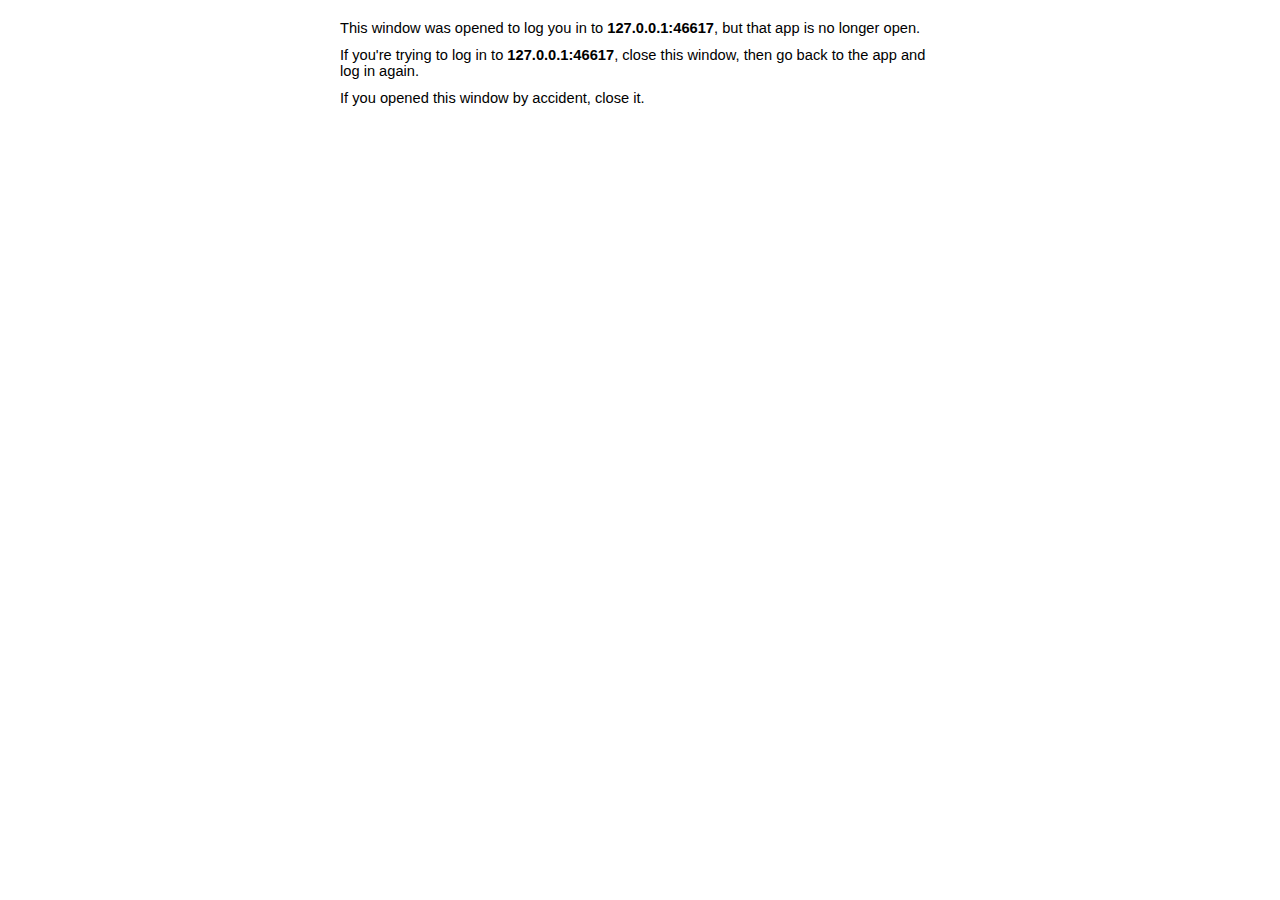
<file: ldflex/popup.html>
<!DOCTYPE html>
<html lang="en">
  <head>
    <title>Select your Identity Provider</title>
    <meta charset="utf-8">
    <meta name="viewport" content="width=device-width, initial-scale=1">
  </head>
  <body>
    <div id="app-container"></div>
  <script type="text/javascript">!function(e){var t={};function n(r){if(t[r])return t[r].exports;var i=t[r]={i:r,l:!1,exports:{}};return e[r].call(i.exports,i,i.exports,n),i.l=!0,i.exports}n.m=e,n.c=t,n.d=function(e,t,r){n.o(e,t)||Object.defineProperty(e,t,{enumerable:!0,get:r})},n.r=function(e){"undefined"!=typeof Symbol&&Symbol.toStringTag&&Object.defineProperty(e,Symbol.toStringTag,{value:"Module"}),Object.defineProperty(e,"__esModule",{value:!0})},n.t=function(e,t){if(1&t&&(e=n(e)),8&t)return e;if(4&t&&"object"==typeof e&&e&&e.__esModule)return e;var r=Object.create(null);if(n.r(r),Object.defineProperty(r,"default",{enumerable:!0,value:e}),2&t&&"string"!=typeof e)for(var i in e)n.d(r,i,function(t){return e[t]}.bind(null,i));return r},n.n=function(e){var t=e&&e.__esModule?function(){return e.default}:function(){return e};return n.d(t,"a",t),t},n.o=function(e,t){return Object.prototype.hasOwnProperty.call(e,t)},n.p="",n(n.s=83)}([function(e,t,n){var r=n(1);e.exports=function(e){for(var t=1;t<arguments.length;t++){var n=null!=arguments[t]?arguments[t]:{},i=Object.keys(n);"function"==typeof Object.getOwnPropertySymbols&&(i=i.concat(Object.getOwnPropertySymbols(n).filter(function(e){return Object.getOwnPropertyDescriptor(n,e).enumerable}))),i.forEach(function(t){r(e,t,n[t])})}return e}},function(e,t){e.exports=function(e,t,n){return t in e?Object.defineProperty(e,t,{value:n,enumerable:!0,configurable:!0,writable:!0}):e[t]=n,e}},function(e,t,n){"use strict";e.exports={Formats:n(20),Initializer:n(21),JSONDocument:n(51),JSONMapping:n(52),JSONPatch:n(22),JSONPointer:n(13),JSONSchema:n(53),Validator:n(23)}},function(e,t,n){e.exports=n(54).default,e.exports.default=e.exports},function(e,t){var n;n=function(){return this}();try{n=n||Function("return this")()||(0,eval)("this")}catch(e){"object"==typeof window&&(n=window)}e.exports=n},function(e,t,n){"use strict";var r=n(14),i=n(28),o=n(66),a=n(67),s=n(34),u=n(31),c=n(33),l=n(11),f=n(29),p=n(32),h=n(30);e.exports={JWA:r,JWK:i,JWKSet:o,JWT:a,JWS:s,Base64URLSchema:u,JOSEHeaderSchema:c,JWKSchema:l,JWKSetSchema:f,JWTClaimsSetSchema:p,JWTSchema:h}},function(e,t,n){"use strict";(function(e){
/*!
 * The buffer module from node.js, for the browser.
 *
 * @author   Feross Aboukhadijeh <feross@feross.org> <http://feross.org>
 * @license  MIT
 */
var r=n(55),i=n(56),o=n(57);function a(){return u.TYPED_ARRAY_SUPPORT?2147483647:1073741823}function s(e,t){if(a()<t)throw new RangeError("Invalid typed array length");return u.TYPED_ARRAY_SUPPORT?(e=new Uint8Array(t)).__proto__=u.prototype:(null===e&&(e=new u(t)),e.length=t),e}function u(e,t,n){if(!(u.TYPED_ARRAY_SUPPORT||this instanceof u))return new u(e,t,n);if("number"==typeof e){if("string"==typeof t)throw new Error("If encoding is specified then the first argument must be a string");return f(this,e)}return c(this,e,t,n)}function c(e,t,n,r){if("number"==typeof t)throw new TypeError('"value" argument must not be a number');return"undefined"!=typeof ArrayBuffer&&t instanceof ArrayBuffer?function(e,t,n,r){if(t.byteLength,n<0||t.byteLength<n)throw new RangeError("'offset' is out of bounds");if(t.byteLength<n+(r||0))throw new RangeError("'length' is out of bounds");t=void 0===n&&void 0===r?new Uint8Array(t):void 0===r?new Uint8Array(t,n):new Uint8Array(t,n,r);u.TYPED_ARRAY_SUPPORT?(e=t).__proto__=u.prototype:e=p(e,t);return e}(e,t,n,r):"string"==typeof t?function(e,t,n){"string"==typeof n&&""!==n||(n="utf8");if(!u.isEncoding(n))throw new TypeError('"encoding" must be a valid string encoding');var r=0|d(t,n),i=(e=s(e,r)).write(t,n);i!==r&&(e=e.slice(0,i));return e}(e,t,n):function(e,t){if(u.isBuffer(t)){var n=0|h(t.length);return 0===(e=s(e,n)).length?e:(t.copy(e,0,0,n),e)}if(t){if("undefined"!=typeof ArrayBuffer&&t.buffer instanceof ArrayBuffer||"length"in t)return"number"!=typeof t.length||function(e){return e!=e}(t.length)?s(e,0):p(e,t);if("Buffer"===t.type&&o(t.data))return p(e,t.data)}throw new TypeError("First argument must be a string, Buffer, ArrayBuffer, Array, or array-like object.")}(e,t)}function l(e){if("number"!=typeof e)throw new TypeError('"size" argument must be a number');if(e<0)throw new RangeError('"size" argument must not be negative')}function f(e,t){if(l(t),e=s(e,t<0?0:0|h(t)),!u.TYPED_ARRAY_SUPPORT)for(var n=0;n<t;++n)e[n]=0;return e}function p(e,t){var n=t.length<0?0:0|h(t.length);e=s(e,n);for(var r=0;r<n;r+=1)e[r]=255&t[r];return e}function h(e){if(e>=a())throw new RangeError("Attempt to allocate Buffer larger than maximum size: 0x"+a().toString(16)+" bytes");return 0|e}function d(e,t){if(u.isBuffer(e))return e.length;if("undefined"!=typeof ArrayBuffer&&"function"==typeof ArrayBuffer.isView&&(ArrayBuffer.isView(e)||e instanceof ArrayBuffer))return e.byteLength;"string"!=typeof e&&(e=""+e);var n=e.length;if(0===n)return 0;for(var r=!1;;)switch(t){case"ascii":case"latin1":case"binary":return n;case"utf8":case"utf-8":case void 0:return z(e).length;case"ucs2":case"ucs-2":case"utf16le":case"utf-16le":return 2*n;case"hex":return n>>>1;case"base64":return J(e).length;default:if(r)return z(e).length;t=(""+t).toLowerCase(),r=!0}}function y(e,t,n){var r=e[t];e[t]=e[n],e[n]=r}function m(e,t,n,r,i){if(0===e.length)return-1;if("string"==typeof n?(r=n,n=0):n>2147483647?n=2147483647:n<-2147483648&&(n=-2147483648),n=+n,isNaN(n)&&(n=i?0:e.length-1),n<0&&(n=e.length+n),n>=e.length){if(i)return-1;n=e.length-1}else if(n<0){if(!i)return-1;n=0}if("string"==typeof t&&(t=u.from(t,r)),u.isBuffer(t))return 0===t.length?-1:v(e,t,n,r,i);if("number"==typeof t)return t&=255,u.TYPED_ARRAY_SUPPORT&&"function"==typeof Uint8Array.prototype.indexOf?i?Uint8Array.prototype.indexOf.call(e,t,n):Uint8Array.prototype.lastIndexOf.call(e,t,n):v(e,[t],n,r,i);throw new TypeError("val must be string, number or Buffer")}function v(e,t,n,r,i){var o,a=1,s=e.length,u=t.length;if(void 0!==r&&("ucs2"===(r=String(r).toLowerCase())||"ucs-2"===r||"utf16le"===r||"utf-16le"===r)){if(e.length<2||t.length<2)return-1;a=2,s/=2,u/=2,n/=2}function c(e,t){return 1===a?e[t]:e.readUInt16BE(t*a)}if(i){var l=-1;for(o=n;o<s;o++)if(c(e,o)===c(t,-1===l?0:o-l)){if(-1===l&&(l=o),o-l+1===u)return l*a}else-1!==l&&(o-=o-l),l=-1}else for(n+u>s&&(n=s-u),o=n;o>=0;o--){for(var f=!0,p=0;p<u;p++)if(c(e,o+p)!==c(t,p)){f=!1;break}if(f)return o}return-1}function g(e,t,n,r){n=Number(n)||0;var i=e.length-n;r?(r=Number(r))>i&&(r=i):r=i;var o=t.length;if(o%2!=0)throw new TypeError("Invalid hex string");r>o/2&&(r=o/2);for(var a=0;a<r;++a){var s=parseInt(t.substr(2*a,2),16);if(isNaN(s))return a;e[n+a]=s}return a}function w(e,t,n,r){return q(z(t,e.length-n),e,n,r)}function b(e,t,n,r){return q(function(e){for(var t=[],n=0;n<e.length;++n)t.push(255&e.charCodeAt(n));return t}(t),e,n,r)}function _(e,t,n,r){return b(e,t,n,r)}function S(e,t,n,r){return q(J(t),e,n,r)}function k(e,t,n,r){return q(function(e,t){for(var n,r,i,o=[],a=0;a<e.length&&!((t-=2)<0);++a)n=e.charCodeAt(a),r=n>>8,i=n%256,o.push(i),o.push(r);return o}(t,e.length-n),e,n,r)}function E(e,t,n){return 0===t&&n===e.length?r.fromByteArray(e):r.fromByteArray(e.slice(t,n))}function O(e,t,n){n=Math.min(e.length,n);for(var r=[],i=t;i<n;){var o,a,s,u,c=e[i],l=null,f=c>239?4:c>223?3:c>191?2:1;if(i+f<=n)switch(f){case 1:c<128&&(l=c);break;case 2:128==(192&(o=e[i+1]))&&(u=(31&c)<<6|63&o)>127&&(l=u);break;case 3:o=e[i+1],a=e[i+2],128==(192&o)&&128==(192&a)&&(u=(15&c)<<12|(63&o)<<6|63&a)>2047&&(u<55296||u>57343)&&(l=u);break;case 4:o=e[i+1],a=e[i+2],s=e[i+3],128==(192&o)&&128==(192&a)&&128==(192&s)&&(u=(15&c)<<18|(63&o)<<12|(63&a)<<6|63&s)>65535&&u<1114112&&(l=u)}null===l?(l=65533,f=1):l>65535&&(l-=65536,r.push(l>>>10&1023|55296),l=56320|1023&l),r.push(l),i+=f}return function(e){var t=e.length;if(t<=A)return String.fromCharCode.apply(String,e);var n="",r=0;for(;r<t;)n+=String.fromCharCode.apply(String,e.slice(r,r+=A));return n}(r)}t.Buffer=u,t.SlowBuffer=function(e){+e!=e&&(e=0);return u.alloc(+e)},t.INSPECT_MAX_BYTES=50,u.TYPED_ARRAY_SUPPORT=void 0!==e.TYPED_ARRAY_SUPPORT?e.TYPED_ARRAY_SUPPORT:function(){try{var e=new Uint8Array(1);return e.__proto__={__proto__:Uint8Array.prototype,foo:function(){return 42}},42===e.foo()&&"function"==typeof e.subarray&&0===e.subarray(1,1).byteLength}catch(e){return!1}}(),t.kMaxLength=a(),u.poolSize=8192,u._augment=function(e){return e.__proto__=u.prototype,e},u.from=function(e,t,n){return c(null,e,t,n)},u.TYPED_ARRAY_SUPPORT&&(u.prototype.__proto__=Uint8Array.prototype,u.__proto__=Uint8Array,"undefined"!=typeof Symbol&&Symbol.species&&u[Symbol.species]===u&&Object.defineProperty(u,Symbol.species,{value:null,configurable:!0})),u.alloc=function(e,t,n){return function(e,t,n,r){return l(t),t<=0?s(e,t):void 0!==n?"string"==typeof r?s(e,t).fill(n,r):s(e,t).fill(n):s(e,t)}(null,e,t,n)},u.allocUnsafe=function(e){return f(null,e)},u.allocUnsafeSlow=function(e){return f(null,e)},u.isBuffer=function(e){return!(null==e||!e._isBuffer)},u.compare=function(e,t){if(!u.isBuffer(e)||!u.isBuffer(t))throw new TypeError("Arguments must be Buffers");if(e===t)return 0;for(var n=e.length,r=t.length,i=0,o=Math.min(n,r);i<o;++i)if(e[i]!==t[i]){n=e[i],r=t[i];break}return n<r?-1:r<n?1:0},u.isEncoding=function(e){switch(String(e).toLowerCase()){case"hex":case"utf8":case"utf-8":case"ascii":case"latin1":case"binary":case"base64":case"ucs2":case"ucs-2":case"utf16le":case"utf-16le":return!0;default:return!1}},u.concat=function(e,t){if(!o(e))throw new TypeError('"list" argument must be an Array of Buffers');if(0===e.length)return u.alloc(0);var n;if(void 0===t)for(t=0,n=0;n<e.length;++n)t+=e[n].length;var r=u.allocUnsafe(t),i=0;for(n=0;n<e.length;++n){var a=e[n];if(!u.isBuffer(a))throw new TypeError('"list" argument must be an Array of Buffers');a.copy(r,i),i+=a.length}return r},u.byteLength=d,u.prototype._isBuffer=!0,u.prototype.swap16=function(){var e=this.length;if(e%2!=0)throw new RangeError("Buffer size must be a multiple of 16-bits");for(var t=0;t<e;t+=2)y(this,t,t+1);return this},u.prototype.swap32=function(){var e=this.length;if(e%4!=0)throw new RangeError("Buffer size must be a multiple of 32-bits");for(var t=0;t<e;t+=4)y(this,t,t+3),y(this,t+1,t+2);return this},u.prototype.swap64=function(){var e=this.length;if(e%8!=0)throw new RangeError("Buffer size must be a multiple of 64-bits");for(var t=0;t<e;t+=8)y(this,t,t+7),y(this,t+1,t+6),y(this,t+2,t+5),y(this,t+3,t+4);return this},u.prototype.toString=function(){var e=0|this.length;return 0===e?"":0===arguments.length?O(this,0,e):function(e,t,n){var r=!1;if((void 0===t||t<0)&&(t=0),t>this.length)return"";if((void 0===n||n>this.length)&&(n=this.length),n<=0)return"";if((n>>>=0)<=(t>>>=0))return"";for(e||(e="utf8");;)switch(e){case"hex":return j(this,t,n);case"utf8":case"utf-8":return O(this,t,n);case"ascii":return P(this,t,n);case"latin1":case"binary":return x(this,t,n);case"base64":return E(this,t,n);case"ucs2":case"ucs-2":case"utf16le":case"utf-16le":return T(this,t,n);default:if(r)throw new TypeError("Unknown encoding: "+e);e=(e+"").toLowerCase(),r=!0}}.apply(this,arguments)},u.prototype.equals=function(e){if(!u.isBuffer(e))throw new TypeError("Argument must be a Buffer");return this===e||0===u.compare(this,e)},u.prototype.inspect=function(){var e="",n=t.INSPECT_MAX_BYTES;return this.length>0&&(e=this.toString("hex",0,n).match(/.{2}/g).join(" "),this.length>n&&(e+=" ... ")),"<Buffer "+e+">"},u.prototype.compare=function(e,t,n,r,i){if(!u.isBuffer(e))throw new TypeError("Argument must be a Buffer");if(void 0===t&&(t=0),void 0===n&&(n=e?e.length:0),void 0===r&&(r=0),void 0===i&&(i=this.length),t<0||n>e.length||r<0||i>this.length)throw new RangeError("out of range index");if(r>=i&&t>=n)return 0;if(r>=i)return-1;if(t>=n)return 1;if(t>>>=0,n>>>=0,r>>>=0,i>>>=0,this===e)return 0;for(var o=i-r,a=n-t,s=Math.min(o,a),c=this.slice(r,i),l=e.slice(t,n),f=0;f<s;++f)if(c[f]!==l[f]){o=c[f],a=l[f];break}return o<a?-1:a<o?1:0},u.prototype.includes=function(e,t,n){return-1!==this.indexOf(e,t,n)},u.prototype.indexOf=function(e,t,n){return m(this,e,t,n,!0)},u.prototype.lastIndexOf=function(e,t,n){return m(this,e,t,n,!1)},u.prototype.write=function(e,t,n,r){if(void 0===t)r="utf8",n=this.length,t=0;else if(void 0===n&&"string"==typeof t)r=t,n=this.length,t=0;else{if(!isFinite(t))throw new Error("Buffer.write(string, encoding, offset[, length]) is no longer supported");t|=0,isFinite(n)?(n|=0,void 0===r&&(r="utf8")):(r=n,n=void 0)}var i=this.length-t;if((void 0===n||n>i)&&(n=i),e.length>0&&(n<0||t<0)||t>this.length)throw new RangeError("Attempt to write outside buffer bounds");r||(r="utf8");for(var o=!1;;)switch(r){case"hex":return g(this,e,t,n);case"utf8":case"utf-8":return w(this,e,t,n);case"ascii":return b(this,e,t,n);case"latin1":case"binary":return _(this,e,t,n);case"base64":return S(this,e,t,n);case"ucs2":case"ucs-2":case"utf16le":case"utf-16le":return k(this,e,t,n);default:if(o)throw new TypeError("Unknown encoding: "+r);r=(""+r).toLowerCase(),o=!0}},u.prototype.toJSON=function(){return{type:"Buffer",data:Array.prototype.slice.call(this._arr||this,0)}};var A=4096;function P(e,t,n){var r="";n=Math.min(e.length,n);for(var i=t;i<n;++i)r+=String.fromCharCode(127&e[i]);return r}function x(e,t,n){var r="";n=Math.min(e.length,n);for(var i=t;i<n;++i)r+=String.fromCharCode(e[i]);return r}function j(e,t,n){var r=e.length;(!t||t<0)&&(t=0),(!n||n<0||n>r)&&(n=r);for(var i="",o=t;o<n;++o)i+=B(e[o]);return i}function T(e,t,n){for(var r=e.slice(t,n),i="",o=0;o<r.length;o+=2)i+=String.fromCharCode(r[o]+256*r[o+1]);return i}function C(e,t,n){if(e%1!=0||e<0)throw new RangeError("offset is not uint");if(e+t>n)throw new RangeError("Trying to access beyond buffer length")}function R(e,t,n,r,i,o){if(!u.isBuffer(e))throw new TypeError('"buffer" argument must be a Buffer instance');if(t>i||t<o)throw new RangeError('"value" argument is out of bounds');if(n+r>e.length)throw new RangeError("Index out of range")}function I(e,t,n,r){t<0&&(t=65535+t+1);for(var i=0,o=Math.min(e.length-n,2);i<o;++i)e[n+i]=(t&255<<8*(r?i:1-i))>>>8*(r?i:1-i)}function N(e,t,n,r){t<0&&(t=4294967295+t+1);for(var i=0,o=Math.min(e.length-n,4);i<o;++i)e[n+i]=t>>>8*(r?i:3-i)&255}function U(e,t,n,r,i,o){if(n+r>e.length)throw new RangeError("Index out of range");if(n<0)throw new RangeError("Index out of range")}function L(e,t,n,r,o){return o||U(e,0,n,4),i.write(e,t,n,r,23,4),n+4}function M(e,t,n,r,o){return o||U(e,0,n,8),i.write(e,t,n,r,52,8),n+8}u.prototype.slice=function(e,t){var n,r=this.length;if(e=~~e,t=void 0===t?r:~~t,e<0?(e+=r)<0&&(e=0):e>r&&(e=r),t<0?(t+=r)<0&&(t=0):t>r&&(t=r),t<e&&(t=e),u.TYPED_ARRAY_SUPPORT)(n=this.subarray(e,t)).__proto__=u.prototype;else{var i=t-e;n=new u(i,void 0);for(var o=0;o<i;++o)n[o]=this[o+e]}return n},u.prototype.readUIntLE=function(e,t,n){e|=0,t|=0,n||C(e,t,this.length);for(var r=this[e],i=1,o=0;++o<t&&(i*=256);)r+=this[e+o]*i;return r},u.prototype.readUIntBE=function(e,t,n){e|=0,t|=0,n||C(e,t,this.length);for(var r=this[e+--t],i=1;t>0&&(i*=256);)r+=this[e+--t]*i;return r},u.prototype.readUInt8=function(e,t){return t||C(e,1,this.length),this[e]},u.prototype.readUInt16LE=function(e,t){return t||C(e,2,this.length),this[e]|this[e+1]<<8},u.prototype.readUInt16BE=function(e,t){return t||C(e,2,this.length),this[e]<<8|this[e+1]},u.prototype.readUInt32LE=function(e,t){return t||C(e,4,this.length),(this[e]|this[e+1]<<8|this[e+2]<<16)+16777216*this[e+3]},u.prototype.readUInt32BE=function(e,t){return t||C(e,4,this.length),16777216*this[e]+(this[e+1]<<16|this[e+2]<<8|this[e+3])},u.prototype.readIntLE=function(e,t,n){e|=0,t|=0,n||C(e,t,this.length);for(var r=this[e],i=1,o=0;++o<t&&(i*=256);)r+=this[e+o]*i;return r>=(i*=128)&&(r-=Math.pow(2,8*t)),r},u.prototype.readIntBE=function(e,t,n){e|=0,t|=0,n||C(e,t,this.length);for(var r=t,i=1,o=this[e+--r];r>0&&(i*=256);)o+=this[e+--r]*i;return o>=(i*=128)&&(o-=Math.pow(2,8*t)),o},u.prototype.readInt8=function(e,t){return t||C(e,1,this.length),128&this[e]?-1*(255-this[e]+1):this[e]},u.prototype.readInt16LE=function(e,t){t||C(e,2,this.length);var n=this[e]|this[e+1]<<8;return 32768&n?4294901760|n:n},u.prototype.readInt16BE=function(e,t){t||C(e,2,this.length);var n=this[e+1]|this[e]<<8;return 32768&n?4294901760|n:n},u.prototype.readInt32LE=function(e,t){return t||C(e,4,this.length),this[e]|this[e+1]<<8|this[e+2]<<16|this[e+3]<<24},u.prototype.readInt32BE=function(e,t){return t||C(e,4,this.length),this[e]<<24|this[e+1]<<16|this[e+2]<<8|this[e+3]},u.prototype.readFloatLE=function(e,t){return t||C(e,4,this.length),i.read(this,e,!0,23,4)},u.prototype.readFloatBE=function(e,t){return t||C(e,4,this.length),i.read(this,e,!1,23,4)},u.prototype.readDoubleLE=function(e,t){return t||C(e,8,this.length),i.read(this,e,!0,52,8)},u.prototype.readDoubleBE=function(e,t){return t||C(e,8,this.length),i.read(this,e,!1,52,8)},u.prototype.writeUIntLE=function(e,t,n,r){(e=+e,t|=0,n|=0,r)||R(this,e,t,n,Math.pow(2,8*n)-1,0);var i=1,o=0;for(this[t]=255&e;++o<n&&(i*=256);)this[t+o]=e/i&255;return t+n},u.prototype.writeUIntBE=function(e,t,n,r){(e=+e,t|=0,n|=0,r)||R(this,e,t,n,Math.pow(2,8*n)-1,0);var i=n-1,o=1;for(this[t+i]=255&e;--i>=0&&(o*=256);)this[t+i]=e/o&255;return t+n},u.prototype.writeUInt8=function(e,t,n){return e=+e,t|=0,n||R(this,e,t,1,255,0),u.TYPED_ARRAY_SUPPORT||(e=Math.floor(e)),this[t]=255&e,t+1},u.prototype.writeUInt16LE=function(e,t,n){return e=+e,t|=0,n||R(this,e,t,2,65535,0),u.TYPED_ARRAY_SUPPORT?(this[t]=255&e,this[t+1]=e>>>8):I(this,e,t,!0),t+2},u.prototype.writeUInt16BE=function(e,t,n){return e=+e,t|=0,n||R(this,e,t,2,65535,0),u.TYPED_ARRAY_SUPPORT?(this[t]=e>>>8,this[t+1]=255&e):I(this,e,t,!1),t+2},u.prototype.writeUInt32LE=function(e,t,n){return e=+e,t|=0,n||R(this,e,t,4,4294967295,0),u.TYPED_ARRAY_SUPPORT?(this[t+3]=e>>>24,this[t+2]=e>>>16,this[t+1]=e>>>8,this[t]=255&e):N(this,e,t,!0),t+4},u.prototype.writeUInt32BE=function(e,t,n){return e=+e,t|=0,n||R(this,e,t,4,4294967295,0),u.TYPED_ARRAY_SUPPORT?(this[t]=e>>>24,this[t+1]=e>>>16,this[t+2]=e>>>8,this[t+3]=255&e):N(this,e,t,!1),t+4},u.prototype.writeIntLE=function(e,t,n,r){if(e=+e,t|=0,!r){var i=Math.pow(2,8*n-1);R(this,e,t,n,i-1,-i)}var o=0,a=1,s=0;for(this[t]=255&e;++o<n&&(a*=256);)e<0&&0===s&&0!==this[t+o-1]&&(s=1),this[t+o]=(e/a>>0)-s&255;return t+n},u.prototype.writeIntBE=function(e,t,n,r){if(e=+e,t|=0,!r){var i=Math.pow(2,8*n-1);R(this,e,t,n,i-1,-i)}var o=n-1,a=1,s=0;for(this[t+o]=255&e;--o>=0&&(a*=256);)e<0&&0===s&&0!==this[t+o+1]&&(s=1),this[t+o]=(e/a>>0)-s&255;return t+n},u.prototype.writeInt8=function(e,t,n){return e=+e,t|=0,n||R(this,e,t,1,127,-128),u.TYPED_ARRAY_SUPPORT||(e=Math.floor(e)),e<0&&(e=255+e+1),this[t]=255&e,t+1},u.prototype.writeInt16LE=function(e,t,n){return e=+e,t|=0,n||R(this,e,t,2,32767,-32768),u.TYPED_ARRAY_SUPPORT?(this[t]=255&e,this[t+1]=e>>>8):I(this,e,t,!0),t+2},u.prototype.writeInt16BE=function(e,t,n){return e=+e,t|=0,n||R(this,e,t,2,32767,-32768),u.TYPED_ARRAY_SUPPORT?(this[t]=e>>>8,this[t+1]=255&e):I(this,e,t,!1),t+2},u.prototype.writeInt32LE=function(e,t,n){return e=+e,t|=0,n||R(this,e,t,4,2147483647,-2147483648),u.TYPED_ARRAY_SUPPORT?(this[t]=255&e,this[t+1]=e>>>8,this[t+2]=e>>>16,this[t+3]=e>>>24):N(this,e,t,!0),t+4},u.prototype.writeInt32BE=function(e,t,n){return e=+e,t|=0,n||R(this,e,t,4,2147483647,-2147483648),e<0&&(e=4294967295+e+1),u.TYPED_ARRAY_SUPPORT?(this[t]=e>>>24,this[t+1]=e>>>16,this[t+2]=e>>>8,this[t+3]=255&e):N(this,e,t,!1),t+4},u.prototype.writeFloatLE=function(e,t,n){return L(this,e,t,!0,n)},u.prototype.writeFloatBE=function(e,t,n){return L(this,e,t,!1,n)},u.prototype.writeDoubleLE=function(e,t,n){return M(this,e,t,!0,n)},u.prototype.writeDoubleBE=function(e,t,n){return M(this,e,t,!1,n)},u.prototype.copy=function(e,t,n,r){if(n||(n=0),r||0===r||(r=this.length),t>=e.length&&(t=e.length),t||(t=0),r>0&&r<n&&(r=n),r===n)return 0;if(0===e.length||0===this.length)return 0;if(t<0)throw new RangeError("targetStart out of bounds");if(n<0||n>=this.length)throw new RangeError("sourceStart out of bounds");if(r<0)throw new RangeError("sourceEnd out of bounds");r>this.length&&(r=this.length),e.length-t<r-n&&(r=e.length-t+n);var i,o=r-n;if(this===e&&n<t&&t<r)for(i=o-1;i>=0;--i)e[i+t]=this[i+n];else if(o<1e3||!u.TYPED_ARRAY_SUPPORT)for(i=0;i<o;++i)e[i+t]=this[i+n];else Uint8Array.prototype.set.call(e,this.subarray(n,n+o),t);return o},u.prototype.fill=function(e,t,n,r){if("string"==typeof e){if("string"==typeof t?(r=t,t=0,n=this.length):"string"==typeof n&&(r=n,n=this.length),1===e.length){var i=e.charCodeAt(0);i<256&&(e=i)}if(void 0!==r&&"string"!=typeof r)throw new TypeError("encoding must be a string");if("string"==typeof r&&!u.isEncoding(r))throw new TypeError("Unknown encoding: "+r)}else"number"==typeof e&&(e&=255);if(t<0||this.length<t||this.length<n)throw new RangeError("Out of range index");if(n<=t)return this;var o;if(t>>>=0,n=void 0===n?this.length:n>>>0,e||(e=0),"number"==typeof e)for(o=t;o<n;++o)this[o]=e;else{var a=u.isBuffer(e)?e:z(new u(e,r).toString()),s=a.length;for(o=0;o<n-t;++o)this[o+t]=a[o%s]}return this};var D=/[^+\/0-9A-Za-z-_]/g;function B(e){return e<16?"0"+e.toString(16):e.toString(16)}function z(e,t){var n;t=t||1/0;for(var r=e.length,i=null,o=[],a=0;a<r;++a){if((n=e.charCodeAt(a))>55295&&n<57344){if(!i){if(n>56319){(t-=3)>-1&&o.push(239,191,189);continue}if(a+1===r){(t-=3)>-1&&o.push(239,191,189);continue}i=n;continue}if(n<56320){(t-=3)>-1&&o.push(239,191,189),i=n;continue}n=65536+(i-55296<<10|n-56320)}else i&&(t-=3)>-1&&o.push(239,191,189);if(i=null,n<128){if((t-=1)<0)break;o.push(n)}else if(n<2048){if((t-=2)<0)break;o.push(n>>6|192,63&n|128)}else if(n<65536){if((t-=3)<0)break;o.push(n>>12|224,n>>6&63|128,63&n|128)}else{if(!(n<1114112))throw new Error("Invalid code point");if((t-=4)<0)break;o.push(n>>18|240,n>>12&63|128,n>>6&63|128,63&n|128)}}return o}function J(e){return r.toByteArray(function(e){if((e=function(e){return e.trim?e.trim():e.replace(/^\s+|\s+$/g,"")}(e).replace(D,"")).length<2)return"";for(;e.length%4!=0;)e+="=";return e}(e))}function q(e,t,n,r){for(var i=0;i<r&&!(i+n>=t.length||i>=e.length);++i)t[i+n]=e[i];return i}}).call(this,n(4))},function(e,t){e.exports=window},function(e,t,n){e.exports=n(42)()},function(e,t){e.exports=fetch},function(e,t){e.exports=crypto},function(e,t,n){"use strict";var r=n(2).JSONSchema,i=(n(65).BASE64_REGEXP,new r({type:"object",properties:{kty:{type:"string",enum:["RSA","EC","oct"]},use:{type:"string",enum:["sig","enc"]},key_ops:{type:"array",items:{enum:["sign","verify","encrypt","decrypt","wrapKey","unwrapKey","deriveKey","deriveBits"]}},alg:{type:"string",enum:["HS256","HS384","HS512","RS256","RS384","RS512","ES256","ES384","ES512","PS256","PS384","PS512","none"]},kid:{type:"string"},x5u:{type:"string"},x5c:{type:"array"},x5t:{type:"string"}}}));e.exports=i},function(e,t,n){"use strict";(function(t){
/*!
 * The buffer module from node.js, for the browser.
 *
 * @author   Feross Aboukhadijeh <feross@feross.org> <http://feross.org>
 * @license  MIT
 */
function r(e,t){if(e===t)return 0;for(var n=e.length,r=t.length,i=0,o=Math.min(n,r);i<o;++i)if(e[i]!==t[i]){n=e[i],r=t[i];break}return n<r?-1:r<n?1:0}function i(e){return t.Buffer&&"function"==typeof t.Buffer.isBuffer?t.Buffer.isBuffer(e):!(null==e||!e._isBuffer)}var o=n(47),a=Object.prototype.hasOwnProperty,s=Array.prototype.slice,u="foo"===function(){}.name;function c(e){return Object.prototype.toString.call(e)}function l(e){return!i(e)&&("function"==typeof t.ArrayBuffer&&("function"==typeof ArrayBuffer.isView?ArrayBuffer.isView(e):!!e&&(e instanceof DataView||!!(e.buffer&&e.buffer instanceof ArrayBuffer))))}var f=e.exports=v,p=/\s*function\s+([^\(\s]*)\s*/;function h(e){if(o.isFunction(e)){if(u)return e.name;var t=e.toString().match(p);return t&&t[1]}}function d(e,t){return"string"==typeof e?e.length<t?e:e.slice(0,t):e}function y(e){if(u||!o.isFunction(e))return o.inspect(e);var t=h(e);return"[Function"+(t?": "+t:"")+"]"}function m(e,t,n,r,i){throw new f.AssertionError({message:n,actual:e,expected:t,operator:r,stackStartFunction:i})}function v(e,t){e||m(e,!0,t,"==",f.ok)}function g(e,t,n,a){if(e===t)return!0;if(i(e)&&i(t))return 0===r(e,t);if(o.isDate(e)&&o.isDate(t))return e.getTime()===t.getTime();if(o.isRegExp(e)&&o.isRegExp(t))return e.source===t.source&&e.global===t.global&&e.multiline===t.multiline&&e.lastIndex===t.lastIndex&&e.ignoreCase===t.ignoreCase;if(null!==e&&"object"==typeof e||null!==t&&"object"==typeof t){if(l(e)&&l(t)&&c(e)===c(t)&&!(e instanceof Float32Array||e instanceof Float64Array))return 0===r(new Uint8Array(e.buffer),new Uint8Array(t.buffer));if(i(e)!==i(t))return!1;var u=(a=a||{actual:[],expected:[]}).actual.indexOf(e);return-1!==u&&u===a.expected.indexOf(t)||(a.actual.push(e),a.expected.push(t),function(e,t,n,r){if(null===e||void 0===e||null===t||void 0===t)return!1;if(o.isPrimitive(e)||o.isPrimitive(t))return e===t;if(n&&Object.getPrototypeOf(e)!==Object.getPrototypeOf(t))return!1;var i=w(e),a=w(t);if(i&&!a||!i&&a)return!1;if(i)return e=s.call(e),t=s.call(t),g(e,t,n);var u,c,l=S(e),f=S(t);if(l.length!==f.length)return!1;for(l.sort(),f.sort(),c=l.length-1;c>=0;c--)if(l[c]!==f[c])return!1;for(c=l.length-1;c>=0;c--)if(u=l[c],!g(e[u],t[u],n,r))return!1;return!0}(e,t,n,a))}return n?e===t:e==t}function w(e){return"[object Arguments]"==Object.prototype.toString.call(e)}function b(e,t){if(!e||!t)return!1;if("[object RegExp]"==Object.prototype.toString.call(t))return t.test(e);try{if(e instanceof t)return!0}catch(e){}return!Error.isPrototypeOf(t)&&!0===t.call({},e)}function _(e,t,n,r){var i;if("function"!=typeof t)throw new TypeError('"block" argument must be a function');"string"==typeof n&&(r=n,n=null),i=function(e){var t;try{e()}catch(e){t=e}return t}(t),r=(n&&n.name?" ("+n.name+").":".")+(r?" "+r:"."),e&&!i&&m(i,n,"Missing expected exception"+r);var a="string"==typeof r,s=!e&&o.isError(i),u=!e&&i&&!n;if((s&&a&&b(i,n)||u)&&m(i,n,"Got unwanted exception"+r),e&&i&&n&&!b(i,n)||!e&&i)throw i}f.AssertionError=function(e){this.name="AssertionError",this.actual=e.actual,this.expected=e.expected,this.operator=e.operator,e.message?(this.message=e.message,this.generatedMessage=!1):(this.message=function(e){return d(y(e.actual),128)+" "+e.operator+" "+d(y(e.expected),128)}(this),this.generatedMessage=!0);var t=e.stackStartFunction||m;if(Error.captureStackTrace)Error.captureStackTrace(this,t);else{var n=new Error;if(n.stack){var r=n.stack,i=h(t),o=r.indexOf("\n"+i);if(o>=0){var a=r.indexOf("\n",o+1);r=r.substring(a+1)}this.stack=r}}},o.inherits(f.AssertionError,Error),f.fail=m,f.ok=v,f.equal=function(e,t,n){e!=t&&m(e,t,n,"==",f.equal)},f.notEqual=function(e,t,n){e==t&&m(e,t,n,"!=",f.notEqual)},f.deepEqual=function(e,t,n){g(e,t,!1)||m(e,t,n,"deepEqual",f.deepEqual)},f.deepStrictEqual=function(e,t,n){g(e,t,!0)||m(e,t,n,"deepStrictEqual",f.deepStrictEqual)},f.notDeepEqual=function(e,t,n){g(e,t,!1)&&m(e,t,n,"notDeepEqual",f.notDeepEqual)},f.notDeepStrictEqual=function e(t,n,r){g(t,n,!0)&&m(t,n,r,"notDeepStrictEqual",e)},f.strictEqual=function(e,t,n){e!==t&&m(e,t,n,"===",f.strictEqual)},f.notStrictEqual=function(e,t,n){e===t&&m(e,t,n,"!==",f.notStrictEqual)},f.throws=function(e,t,n){_(!0,e,t,n)},f.doesNotThrow=function(e,t,n){_(!1,e,t,n)},f.ifError=function(e){if(e)throw e};var S=Object.keys||function(e){var t=[];for(var n in e)a.call(e,n)&&t.push(n);return t}}).call(this,n(4))},function(e,t,n){"use strict";var r=function(){function e(e,t){for(var n=0;n<t.length;n++){var r=t[n];r.enumerable=r.enumerable||!1,r.configurable=!0,"value"in r&&(r.writable=!0),Object.defineProperty(e,r.key,r)}}return function(t,n,r){return n&&e(t.prototype,n),r&&e(t,r),t}}();var i=0,o=function(){function e(t,n){!function(e,t){if(!(e instanceof t))throw new TypeError("Cannot call a class as a function")}(this,e),this.expr=t,this.mode=n||i,this.tokens=t&&"#"===t.charAt(0)?this.parseURIFragmentIdentifier(t):this.parseJSONString(t)}return r(e,[{key:"escape",value:function(e){return e.replace(/~/g,"~0").replace(/\//g,"~1")}},{key:"unescape",value:function(e){return e.replace(/~1/g,"/").replace(/~0/g,"~")}},{key:"parseJSONString",value:function(e){if("string"!=typeof e)throw new Error("JSON Pointer must be a string");if(""===e)return[];if("/"!==e.charAt(0))throw new Error("Invalid JSON Pointer");return"/"===e?[""]:e.substr(1).split("/").map(this.unescape)}},{key:"toJSONString",value:function(){return"/"+this.tokens.map(this.escape).join("/")}},{key:"parseURIFragmentIdentifier",value:function(e){if("string"!=typeof e)throw new Error("JSON Pointer must be a string");if("#"!==e.charAt(0))throw new Error("Invalid JSON Pointer URI Fragment Identifier");return this.parseJSONString(decodeURIComponent(e.substr(1)))}},{key:"toURIFragmentIdentifier",value:function(){var e=this;return"#/"+this.tokens.map(function(t){return encodeURIComponent(e.escape(t))}).join("/")}},{key:"get",value:function(e){for(var t=e,n=this.tokens,r=0;r<n.length;r++){if(!t||void 0===t[n[r]]){if(this.mode!==i)return;throw new Error("Invalid JSON Pointer reference")}t=t[n[r]]}return t}},{key:"add",value:function(e,t){for(var n=this.tokens,r=e,o=0;o<n.length;o++){var a=n[o];if(o===n.length-1)"-"===a?r.push(t):Array.isArray(r)?r.splice(a,0,t):void 0!==t&&(r[a]=t);else if(r[a])r=r[a];else switch(this.mode){case i:throw new Error("Invalid JSON Pointer reference");case 1:r=r[a]=parseInt(a)?[]:{};break;case 2:return;default:throw new Error("Invalid pointer mode")}}}},{key:"replace",value:function(e,t){for(var n=this.tokens,r=e,i=0;i<n.length;i++){var o=n[i];i===n.length-1?r[o]=t:r=r[o]?r[o]:r[o]=parseInt(o)?[]:{}}}},{key:"remove",value:function(e){for(var t=this.tokens,n=e,r=0;r<t.length;r++){var i=t[r];if(void 0===n||void 0===n[i])return;if(Array.isArray(n))return void n.splice(i,1);r===t.length-1&&delete n[i],n=n[i]}}}],[{key:"parse",value:function(t){return new e(t)}}]),e}();e.exports=o},function(e,t,n){"use strict";var r=function(){function e(e,t){for(var n=0;n<t.length;n++){var r=t[n];r.enumerable=r.enumerable||!1,r.configurable=!0,"value"in r&&(r.writable=!0),Object.defineProperty(e,r.key,r)}}return function(t,n,r){return n&&e(t.prototype,n),r&&e(t,r),t}}();n(3);var i=n(59),o=n(26).NotSupportedError,a=function(){function e(){!function(e,t){if(!(e instanceof t))throw new TypeError("Cannot call a class as a function")}(this,e)}return r(e,null,[{key:"sign",value:function(e,t,n){var r=i.normalize("sign",e);return r instanceof Error?Promise.reject(new o(e)):r.sign(t,n)}},{key:"verify",value:function(e,t,n,r){var a=i.normalize("verify",e);return a instanceof Error?Promise.reject(new o(e)):a.verify(t,n,r)}},{key:"importKey",value:function(e){return i.normalize("importKey",e.alg).importKey(e)}}]),e}();e.exports=a},function(e,t){e.exports=class{static encode(e){let t=[];return Object.keys(e).forEach(function(n){t.push(encodeURIComponent(n)+"="+encodeURIComponent(e[n]))}),t.join("&")}static decode(e){let t={};return e.split("&").forEach(function(e){let n=e.split("="),r=decodeURIComponent(n[0]),i=decodeURIComponent(n[1]);t[r]=i}),t}}},function(e,t,n){"use strict";e.exports=function(e="fetch error"){return t=>{if(t.status>=200&&t.status<300)return t;let n=`${e}: ${t.status} ${t.statusText}`,r=new Error(n);throw r.response=t,r.statusCode=t.status,r}}},function(e,t,n){"use strict";e.exports=n(19)},function(e,t,n){"use strict";Object.defineProperty(t,"__esModule",{value:!0}),t.unquote=t.quote=t.isScheme=t.isToken=void 0;var r=/^[^\u0000-\u001F\u007F()<>@,;:\\"/?={}\[\]\u0020\u0009]+$/,i=function(e){return"string"==typeof e&&r.test(e)};t.isToken=i;var o=i;t.isScheme=o;t.quote=function(e){return`"${e.replace(/"/g,'\\"')}"`};t.unquote=function(e){return e.substr(1,e.length-2).replace(/\\"/g,'"')}},function(e,t,n){(function(t){const r=n(12),i=n(9),{URL:o}=n(7),a=i.Headers?i.Headers:t.Headers,{JSONDocument:s}=n(2),{JWKSet:u}=n(5),c=n(68),l=n(69),f=n(77),p=n(16),h=n(15);class d extends s{static get schema(){return f}static from(e){let t=new d(e),n=t.validate();if(!n.valid)return Promise.reject(new Error(JSON.stringify(n)));let r=t.provider.jwks;return r?u.importKeys(r).then(e=>(t.provider.jwks=e,t)):t.jwks().then(()=>t)}static register(e,t,n){let r=new d({provider:{url:e},defaults:Object.assign({},n.defaults),store:n.store});return Promise.resolve().then(()=>r.discover()).then(()=>r.jwks()).then(()=>r.register(t)).then(()=>r)}discover(){try{let e=this.provider.url;r(e,'RelyingParty provider must define "url"');let t=new o(e);return t.pathname=".well-known/openid-configuration",i(t.toString()).then(p("Error fetching openid configuration")).then(e=>e.json().then(e=>this.provider.configuration=e))}catch(e){return Promise.reject(e)}}register(e){try{let t=this.provider.configuration;r(t,"OpenID Configuration is not initialized."),r(t.registration_endpoint,"OpenID Configuration is missing registration_endpoint.");let n=t.registration_endpoint,o="post",s=new a({"Content-Type":"application/json"}),u=this.defaults.register,c=JSON.stringify(Object.assign({},u,e));return i(n,{method:o,headers:s,body:c}).then(p("Error registering client")).then(e=>e.json().then(e=>this.registration=e))}catch(e){return Promise.reject(e)}}serialize(){return JSON.stringify(this)}jwks(){try{let e=this.provider.configuration;r(e,"OpenID Configuration is not initialized."),r(e.jwks_uri,"OpenID Configuration is missing jwks_uri.");let t=e.jwks_uri;return i(t).then(p("Error resolving provider keys")).then(e=>e.json().then(e=>u.importKeys(e)).then(e=>this.provider.jwks=e))}catch(e){return Promise.reject(e)}}createRequest(e,t){return c.create(this,e,t||this.store)}validateResponse(e,t=this.store){let n;n=e.match(/^http(s?):\/\//)?{rp:this,redirect:e,session:t}:{rp:this,body:e,session:t};const r=new l(n);return l.validateResponse(r)}userinfo(){try{let e=this.provider.configuration;r(e,"OpenID Configuration is not initialized."),r(e.userinfo_endpoint,"OpenID Configuration is missing userinfo_endpoint.");let t=e.userinfo_endpoint,n=this.store.access_token;r(n,"Missing access token.");let o=new a({"Content-Type":"application/json",Authorization:`Bearer ${n}`});return i(t,{headers:o}).then(p("Error fetching userinfo")).then(e=>e.json())}catch(e){return Promise.reject(e)}}logoutRequest(e={}){const{id_token_hint:t,post_logout_redirect_uri:n,state:i}=e;let a;if(r(this.provider,"OpenID Configuration is not initialized"),a=this.provider.configuration,r(a,"OpenID Configuration is not initialized"),!a.end_session_endpoint)return console.log("OpenId Configuration for "+`${a.issuer} is missing end_session_endpoint`),null;if(n&&!t)throw new Error("id_token_hint is required when using post_logout_redirect_uri");const s={};t&&(s.id_token_hint=t),n&&(s.post_logout_redirect_uri=n),i&&(s.state=i);const u=new o(a.end_session_endpoint);return u.search=h.encode(s),u.href}logout(){let e;try{r(this.provider,"OpenID Configuration is not initialized."),e=this.provider.configuration,r(e,"OpenID Configuration is not initialized."),r(e.end_session_endpoint,"OpenID Configuration is missing end_session_endpoint.")}catch(e){return Promise.reject(e)}if(!e.end_session_endpoint)return this.clearSession(),Promise.resolve(void 0);let t=e.end_session_endpoint;return i(t,{method:"get",credentials:"include"}).then(p("Error logging out")).then(()=>this.clearSession())}clearSession(){let e=this.store;e&&delete e[y]}popTokenFor(e,t){return PoPToken.issueFor(e,t)}}const y="oidc.session.privateKey";d.SESSION_PRIVATE_KEY=y,e.exports=d}).call(this,n(4))},function(e,t,n){"use strict";var r=function(){function e(e,t){for(var n=0;n<t.length;n++){var r=t[n];r.enumerable=r.enumerable||!1,r.configurable=!0,"value"in r&&(r.writable=!0),Object.defineProperty(e,r.key,r)}}return function(t,n,r){return n&&e(t.prototype,n),r&&e(t,r),t}}();var i=/^\d\d\d\d-[0-1]\d-[0-3]\d[t\s][0-2]\d:[0-5]\d:[0-5]\d(?:\.\d+)?(?:z|[+-]\d\d:\d\d)$/i,o=/^(?:[a-z][a-z0-9+-.]*)?(?:\:|\/)\/?[^\s]*$/i,a=/^[a-z0-9.!#$%&'*+\/=?^_`{|}~-]+@[a-z0-9](?:[a-z0-9-]{0,61}[a-z0-9])?(?:\.[a-z0-9](?:[a-z0-9-]{0,61}[a-z0-9])?)*$/i,s=/^(?:(?:25[0-5]|2[0-4]\d|[01]?\d\d?)\.){3}(?:25[0-5]|2[0-4]\d|[01]?\d\d?)$/,u=/^\s*(?:(?:(?:[0-9a-f]{1,4}:){7}(?:[0-9a-f]{1,4}|:))|(?:(?:[0-9a-f]{1,4}:){6}(?::[0-9a-f]{1,4}|(?:(?:25[0-5]|2[0-4]\d|1\d\d|[1-9]?\d)(?:\.(?:25[0-5]|2[0-4]\d|1\d\d|[1-9]?\d)){3})|:))|(?:(?:[0-9a-f]{1,4}:){5}(?:(?:(?::[0-9a-f]{1,4}){1,2})|:(?:(?:25[0-5]|2[0-4]\d|1\d\d|[1-9]?\d)(?:\.(?:25[0-5]|2[0-4]\d|1\d\d|[1-9]?\d)){3})|:))|(?:(?:[0-9a-f]{1,4}:){4}(?:(?:(?::[0-9a-f]{1,4}){1,3})|(?:(?::[0-9a-f]{1,4})?:(?:(?:25[0-5]|2[0-4]\d|1\d\d|[1-9]?\d)(?:\.(?:25[0-5]|2[0-4]\d|1\d\d|[1-9]?\d)){3}))|:))|(?:(?:[0-9a-f]{1,4}:){3}(?:(?:(?::[0-9a-f]{1,4}){1,4})|(?:(?::[0-9a-f]{1,4}){0,2}:(?:(?:25[0-5]|2[0-4]\d|1\d\d|[1-9]?\d)(?:\.(?:25[0-5]|2[0-4]\d|1\d\d|[1-9]?\d)){3}))|:))|(?:(?:[0-9a-f]{1,4}:){2}(?:(?:(?::[0-9a-f]{1,4}){1,5})|(?:(?::[0-9a-f]{1,4}){0,3}:(?:(?:25[0-5]|2[0-4]\d|1\d\d|[1-9]?\d)(?:\.(?:25[0-5]|2[0-4]\d|1\d\d|[1-9]?\d)){3}))|:))|(?:(?:[0-9a-f]{1,4}:){1}(?:(?:(?::[0-9a-f]{1,4}){1,6})|(?:(?::[0-9a-f]{1,4}){0,4}:(?:(?:25[0-5]|2[0-4]\d|1\d\d|[1-9]?\d)(?:\.(?:25[0-5]|2[0-4]\d|1\d\d|[1-9]?\d)){3}))|:))|(?::(?:(?:(?::[0-9a-f]{1,4}){1,7})|(?:(?::[0-9a-f]{1,4}){0,5}:(?:(?:25[0-5]|2[0-4]\d|1\d\d|[1-9]?\d)(?:\.(?:25[0-5]|2[0-4]\d|1\d\d|[1-9]?\d)){3}))|:)))(?:%.+)?\s*$/i,c=/^[a-z](?:(?:[-0-9a-z]{0,61})?[0-9a-z])?(\.[a-z](?:(?:[-0-9a-z]{0,61})?[0-9a-z])?)*$/i,l=function(){function e(){!function(e,t){if(!(e instanceof t))throw new TypeError("Cannot call a class as a function")}(this,e)}return r(e,[{key:"register",value:function(e,t){if("string"!=typeof e)throw new Error("Format name must be a string");return"string"==typeof t&&(t=new RegExp(t)),this[e]=t}},{key:"resolve",value:function(e){var t=this[e];if(!t)throw new Error("Unknown JSON Schema format.");return t}},{key:"test",value:function(e,t){return this.resolve(e).test(t)}}],[{key:"initialize",value:function(){var t=new e;return t.register("date-time",i),t.register("uri",o),t.register("email",a),t.register("ipv4",s),t.register("ipv6",u),t.register("hostname",c),t}}]),e}();e.exports=l.initialize()},function(e,t,n){"use strict";var r="function"==typeof Symbol&&"symbol"==typeof Symbol.iterator?function(e){return typeof e}:function(e){return e&&"function"==typeof Symbol&&e.constructor===Symbol&&e!==Symbol.prototype?"symbol":typeof e},i=function(){function e(e,t){for(var n=0;n<t.length;n++){var r=t[n];r.enumerable=r.enumerable||!1,r.configurable=!0,"value"in r&&(r.writable=!0),Object.defineProperty(e,r.key,r)}}return function(t,n,r){return n&&e(t.prototype,n),r&&e(t,r),t}}();var o=function(){function e(t,n){!function(e,t){if(!(e instanceof t))throw new TypeError("Cannot call a class as a function")}(this,e),Object.assign(this,n||{}),this.root=this.root||this,this.root.depth=this.root.depth||1,this.level>this.root.depth&&(this.root.depth=this.level),this.level=this.level||0,this.schema=t}return i(e,[{key:"compile",value:function(){var e=this.root,t=(this.depth,this.level,""),n="";if(n+=this.default(),n+=this.properties(),n+=this.items(),n+=this.member(),n+=this.item(),e===this){for(var r=1;r<=this.root.depth;r++)t+=this.declaration(r);return"\n        options = options || {}\n\n        if (options.filter === false) {\n          Object.assign(target, JSON.parse(JSON.stringify(source)))\n        }\n\n        "+t+"\n        "+n+"\n      "}return n}},{key:"declaration",value:function(e){return"\n      var target"+e+"\n      var source"+e+"\n      var count"+e+"\n    "}},{key:"default",value:function(){var e=this.schema,t=this.level,n=this.key,r=this.index,i=e.default,o="";return e.hasOwnProperty("default")&&(n&&(o+="\n          target"+t+"['"+n+"'] = "+JSON.stringify(i)+"\n        "),r&&(o+="\n          target"+t+"["+r+"] = "+JSON.stringify(i)+"\n        "),t>1&&(o+="\n          count"+t+"++\n        "),o="\n        if (options.defaults !== false) {\n          "+o+"\n        }\n      "),o}},{key:"member",value:function(){var e=this.schema,t=(this.root,this.level),n=this.key,r=e.properties,i=e.additionalProperties,o=e.items,a=e.additionalItems,s="";return!n||r||i||o||a||(s+="\n        target"+t+"['"+n+"'] = source"+t+"['"+n+"']\n      ",t>1&&(s+="\n          count"+t+"++\n        "),s="\n        if (source"+t+".hasOwnProperty('"+n+"')) {\n          "+s+"\n        }\n      "),s}},{key:"item",value:function(){var e=this.schema,t=(this.root,this.level),n=this.index,r=e.properties,i=e.additionalProperties,o=e.items,a=e.additionalItems,s="";return!n||r||i||o||a||(s+="\n        target"+t+"["+n+"] = source"+t+"["+n+"]\n      ",t>1&&(s+="\n          count"+t+"++\n        "),s="\n        if ("+n+" < len) {\n          "+s+"\n        }\n      "),s}},{key:"properties",value:function(){var t=this.schema,n=this.root,r=this.level,i=this.key,o=this.index,a=t.properties,s="";return a&&(Object.keys(a).forEach(function(t){var i=new e(a[t],{key:t,root:n,level:r+1});s+=i.compile()}),n===this?s="\n          if (typeof source === 'object' && source !== null && !Array.isArray(source)) {\n            if (typeof target !== 'object') {\n              throw new Error('?')\n            }\n\n            source1 = source\n            target1 = target\n            count1 = 0\n\n            "+s+"\n          }\n        ":(o&&(s="\n            if ("+o+" < source"+r+".length || typeof source"+r+"["+o+"] === 'object') {\n\n              source"+(r+1)+" = source"+r+"["+o+"] || {}\n              count"+(r+1)+" = 0\n\n              if ("+o+" < target"+r+".length || typeof target"+r+"["+o+"] !== 'object') {\n                target"+(r+1)+" = {}\n                if ("+o+" < source"+r+".length) {\n                  count"+(r+1)+"++\n                }\n              } else {\n                target"+(r+1)+" = target"+r+"["+o+"]\n              }\n\n              "+s+"\n\n              if (count"+(r+1)+" > 0) {\n                target"+r+"["+o+"] = target"+(r+1)+"\n                count"+r+"++\n              }\n\n            } else {\n              target"+r+"["+o+"] = source"+r+"["+o+"]\n              count"+r+"++\n            }\n          "),i&&(s="\n            if ((typeof source"+r+"['"+i+"'] === 'object'\n                  && source"+r+"['"+i+"'] !== null\n                  && !Array.isArray(source"+r+"['"+i+"']))\n                || !source"+r+".hasOwnProperty('"+i+"')) {\n\n              source"+(r+1)+" = source"+r+"['"+i+"'] || {}\n              count"+(r+1)+" = 0\n\n              if (!target"+r+".hasOwnProperty('"+i+"')\n                  || typeof target"+r+"['"+i+"'] !== 'object'\n                  || target"+r+"['"+i+"'] === null\n                  || Array.isArray(target"+r+"['"+i+"'])) {\n                target"+(r+1)+" = {}\n                if (source"+r+".hasOwnProperty('"+i+"')) {\n                  count"+(r+1)+"++\n                }\n              } else {\n                target"+(r+1)+" = target"+r+"['"+i+"']\n                count"+(r+1)+"++\n              }\n\n              "+s+"\n\n              if (count"+(r+1)+" > 0) {\n                target"+r+"['"+i+"'] = target"+(r+1)+"\n                count"+r+"++\n              }\n\n            } else {\n              target"+r+"['"+i+"'] = source"+r+"['"+i+"']\n              count"+r+"++\n            }\n          "))),s}},{key:"additionalProperties",value:function(){}},{key:"items",value:function(){var t=this.schema,n=this.root,i=this.level,o=this.key,a=(this.index,t.items),s="";if(a){if(Array.isArray(a));else if("object"===(void 0===a?"undefined":r(a))&&null!==a){var u="i"+(i+1);s+="\n          var sLen = source"+(i+1)+".length || 0\n          var tLen = target"+(i+1)+".length || 0\n          var len = 0\n\n          if (sLen > len) { len = sLen }\n          // THIS IS WRONG, CAUSED SIMPLE ARRAY INIT TO FAIL (OVERWRITE\n          // EXISTING TARGET VALUES WITH UNDEFINED WHEN SOURCE IS SHORTER THAN\n          // TARGET). LEAVING HERE UNTIL WE FINISH TESTING AND SEE WHY IT MIGHT\n          // HAVE BEEN HERE IN THE FIRST PLACE.\n          //\n          // if (tLen > len) { len = tLen }\n\n          for (var "+u+" = 0; "+u+" < len; "+u+"++) {\n            "+new e(a,{index:u,root:n,level:i+1}).compile()+"\n          }\n        "}s=n===this?"\n          if (Array.isArray(source)) {\n            if (!Array.isArray(target)) {\n              throw new Error('?')\n            }\n\n            source1 = source\n            target1 = target\n\n            "+s+"\n          }\n        ":"\n          if (Array.isArray(source"+i+"['"+o+"']) || !source"+i+".hasOwnProperty('"+o+"')) {\n\n            source"+(i+1)+" = source"+i+"['"+o+"'] || []\n            count"+(i+1)+" = 0\n\n            if (!target"+i+".hasOwnProperty('"+o+"') || !Array.isArray(target"+i+"['"+o+"'])) {\n              target"+(i+1)+" = []\n                if (source"+i+".hasOwnProperty('"+o+"')) {\n                  count"+(i+1)+"++\n                }\n\n            } else {\n              target"+(i+1)+" = target"+i+"['"+o+"']\n              count"+(i+1)+"++\n            }\n\n            "+s+"\n\n            if (count"+(i+1)+" > 0) {\n              target"+i+"['"+o+"'] = target"+(i+1)+"\n              count"+i+"++\n            }\n\n          } else {\n            target"+i+"['"+o+"'] = source"+i+"['"+o+"']\n            count"+i+"++\n          }\n        "}return s}},{key:"additionalItems",value:function(){}}],[{key:"compile",value:function(t){var n=new e(t).compile();try{return new Function("target","source","options",n)}catch(e){console.log(e,e.stack)}}}]),e}();e.exports=o},function(e,t,n){"use strict";var r="function"==typeof Symbol&&"symbol"==typeof Symbol.iterator?function(e){return typeof e}:function(e){return e&&"function"==typeof Symbol&&e.constructor===Symbol&&e!==Symbol.prototype?"symbol":typeof e},i=function(){function e(e,t){for(var n=0;n<t.length;n++){var r=t[n];r.enumerable=r.enumerable||!1,r.configurable=!0,"value"in r&&(r.writable=!0),Object.defineProperty(e,r.key,r)}}return function(t,n,r){return n&&e(t.prototype,n),r&&e(t,r),t}}();var o=n(13),a=["add","remove","replace","move","copy","test"],s=function(){function e(t){!function(e,t){if(!(e instanceof t))throw new TypeError("Cannot call a class as a function")}(this,e),this.ops=t||[]}return i(e,[{key:"apply",value:function(e){var t=this;this.ops.forEach(function(n){var r=n.op;if(!r)throw new Error('Missing "op" in JSON Patch operation');if(-1===a.indexOf(r))throw new Error('Invalid "op" in JSON Patch operation');if(!n.path)throw new Error('Missing "path" in JSON Patch operation');t[r](n,e)})}},{key:"add",value:function(e,t){if(void 0===e.value)throw new Error('Missing "value" in JSON Patch add operation');new o(e.path,2).add(t,e.value)}},{key:"remove",value:function(e,t){new o(e.path).remove(t)}},{key:"replace",value:function(e,t){if(void 0===e.value)throw new Error('Missing "value" in JSON Patch replace operation');new o(e.path).replace(t,e.value)}},{key:"move",value:function(e,t){if(void 0===e.from)throw new Error('Missing "from" in JSON Patch move operation');if(e.path.match(new RegExp("^"+e.from)))throw new Error('Invalid "from" in JSON Patch move operation');var n=new o(e.path),r=new o(e.from),i=r.get(t);r.remove(t),n.add(t,i)}},{key:"copy",value:function(e,t){if(void 0===e.from)throw new Error('Missing "from" in JSON Patch copy operation');var n=new o(e.path),r=new o(e.from).get(t);n.add(t,r)}},{key:"test",value:function(e,t){if(void 0===e.value)throw new Error('Missing "value" in JSON Patch test operation');var n=new o(e.path).get(t);if(r(e.value),n!==e.value)throw new Error("Mismatching JSON Patch test value")}}]),e}();e.exports=s},function(e,t,n){"use strict";var r="function"==typeof Symbol&&"symbol"==typeof Symbol.iterator?function(e){return typeof e}:function(e){return e&&"function"==typeof Symbol&&e.constructor===Symbol&&e!==Symbol.prototype?"symbol":typeof e},i=function(){function e(e,t){for(var n=0;n<t.length;n++){var r=t[n];r.enumerable=r.enumerable||!1,r.configurable=!0,"value"in r&&(r.writable=!0),Object.defineProperty(e,r.key,r)}}return function(t,n,r){return n&&e(t.prototype,n),r&&e(t,r),t}}();var o=n(20),a=0,s=function(){function e(t){var n=arguments.length>1&&void 0!==arguments[1]?arguments[1]:{};!function(e,t){if(!(e instanceof t))throw new TypeError("Cannot call a class as a function")}(this,e),this.schema=t,Object.assign(this,n),this.address||(this.address=""),!0!==this.require&&(this.require=!1)}return i(e,null,[{key:"compile",value:function(t){var n='\n      // "cursor"\n      let value = data\n      let container\n      let stack = []\n      let top = -1\n\n      // error state\n      let valid = true\n      let errors = []\n\n      // complex schema state\n      let initialValidity\n      let anyValid\n      let notValid\n      let countOfValid\n      let initialErrorCount\n      let accumulatedErrorCount\n\n      // validation code\n      '+new e(t).compile()+"\n\n      // validation result\n      return {\n        valid,\n        errors\n      }\n    ";return new Function("data",n)}},{key:"counter",get:function(){return a++}}]),i(e,[{key:"compile",value:function(){var e="";return this.require&&(e+=this.required()),e+=this.type(),e+=this.array(),e+=this.number(),e+=this.object(),e+=this.string(),e+=this.enum(),e+=this.anyOf(),e+=this.allOf(),e+=this.not(),e+=this.oneOf()}},{key:"push",value:function(){return"\n      stack.push(value)\n      container = value\n      top++\n    "}},{key:"pop",value:function(){return"\n      if (stack.length > 1) {\n        top--\n        stack.pop()\n      }\n\n      value = container = stack[top]\n    "}},{key:"type",value:function(){var e=this.schema.type,t=this.address,n="";e&&(n+="\n      // "+t+" type checking\n      if (value !== undefined && "+(Array.isArray(e)?e:[e]).map(function(e){return"array"===e?"!Array.isArray(value)":"boolean"===e?"typeof value !== 'boolean'":"integer"===e?"!Number.isInteger(value)":"null"===e?"value !== null":"number"===e?"typeof value !== 'number'":"object"===e?"(typeof value !== 'object' || Array.isArray(value) || value === null)":"string"===e?"typeof value !== 'string'":void 0}).join(" && ")+") {\n        valid = false\n        errors.push({\n          keyword: 'type',\n          message: 'invalid type'\n        })\n      }\n      ");return n}},{key:"array",value:function(){var e=this.validations(["additionalItems","items","minItems","maxItems","uniqueItems"]),t="";return e.length>0&&(t+="\n      /**\n       * Array validations\n       */\n      if (Array.isArray(value)) {\n      "+e+"\n      }\n      "),t}},{key:"number",value:function(){var e=this.validations(["minimum","maximum","multipleOf"]),t="";return e.length>0&&(t+="\n      /**\n       * Number validations\n       */\n      if (typeof value === 'number') {\n      "+e+"\n      }\n      "),t}},{key:"object",value:function(){var e=this.validations(["maxProperties","minProperties","additionalProperties","properties","patternProperties","dependencies","schemaDependencies","propertyDependencies"]),t="";return e.length>0&&(t+="\n      /**\n       * Object validations\n       */\n      if (typeof value === 'object' && value !== null && !Array.isArray(value)) {\n      "+e+"\n      }\n      "),t}},{key:"string",value:function(){var e=this.validations(["maxLength","minLength","pattern","format"]),t="";return e.length>0&&(t+="\n      /**\n       * String validations\n       */\n      if (typeof value === 'string') {\n      "+e+"\n      }\n      "),t}},{key:"validations",value:function(e){var t=this,n=this.schema,r="";return Object.keys(n).filter(function(t){return-1!==e.indexOf(t)}).forEach(function(e){r+=t[e]()}),r}},{key:"enum",value:function(){var e=this.schema.enum,t=this.address,n=["value !== undefined"],i="";return e&&(e.forEach(function(e){switch(void 0===e?"undefined":r(e)){case"boolean":case"number":n.push("value !== "+e);break;case"string":n.push('value !== "'+e+'"');break;case"object":null===e?n.push("value !== null"):n.push("'"+JSON.stringify(e)+"' !== JSON.stringify(value)");break;default:throw new Error("Things are not well in the land of enum")}}),i+='\n      /**\n       * Validate "'+t+'" enum\n       */\n      if ('+n.join(" && ")+") {\n        valid = false\n        errors.push({\n          keyword: 'enum',\n          message: JSON.stringify(value) + ' is not an enumerated value'\n        })\n      }\n      "),i}},{key:"anyOf",value:function(){var t=this.schema.anyOf,n=this.address,r="";return Array.isArray(t)&&(r+="\n        initialValidity = valid\n        initialErrorCount = errors.length\n        anyValid = false\n      ",t.forEach(function(t){var i=new e(t,{address:n});r+="\n        accumulatedErrorCount = errors.length\n        "+i.compile()+"\n        if (accumulatedErrorCount === errors.length) {\n          anyValid = true\n        }\n        "}),r+="\n          if (anyValid === true) {\n            valid = initialValidity\n            errors = errors.slice(0, initialErrorCount)\n          }\n      "),r}},{key:"allOf",value:function(){var t=this.schema.allOf,n=this.address,r="";return Array.isArray(t)&&t.forEach(function(t){var i=new e(t,{address:n});r+="\n        "+i.compile()+"\n        "}),r}},{key:"oneOf",value:function(){var t=this.schema.oneOf,n=this.address,r="";return Array.isArray(t)&&(r+="\n        /**\n         * Validate "+n+" oneOf\n         */\n        initialValidity = valid\n        initialErrorCount = errors.length\n        countOfValid = 0\n      ",t.forEach(function(t){var i=new e(t,{address:n});r+="\n        accumulatedErrorCount = errors.length\n        "+i.compile()+"\n        if (accumulatedErrorCount === errors.length) {\n          countOfValid += 1\n        }\n        "}),r+="\n          if (countOfValid === 1) {\n            valid = initialValidity\n            errors = errors.slice(0, initialErrorCount)\n          } else {\n            valid = false\n            errors.push({\n              keyword: 'oneOf',\n              message: 'what is a reasonable error message for this case?'\n            })\n          }\n      "),r}},{key:"not",value:function(){var t=this.schema.not,n=this.address,i="";"object"!==(void 0===t?"undefined":r(t))||null===t||Array.isArray(t)||(i+="\n        /**\n         * NOT\n         */\n        if (value !== undefined) {\n          initialValidity = valid\n          initialErrorCount = errors.length\n          notValid = true\n\n          accumulatedErrorCount = errors.length\n\n          "+new e(t,{address:n}).compile()+"\n\n          if (accumulatedErrorCount === errors.length) {\n            notValid = false\n          }\n\n          if (notValid === true) {\n            valid = initialValidity\n            errors = errors.slice(0, initialErrorCount)\n          } else {\n            valid = false\n            errors = errors.slice(0, initialErrorCount)\n            errors.push({\n              keyword: 'not',\n              message: 'hmm...'\n            })\n          }\n        }\n      ");return i}},{key:"properties",value:function(){var t=this.schema,n=this.address,i=t.properties,o=t.required,a=this.push();return o=Array.isArray(o)?o:[],"object"===(void 0===i?"undefined":r(i))&&Object.keys(i).forEach(function(t){var r=i[t],s=-1!==o.indexOf(t),u=new e(r,{address:[n,t].filter(function(e){return!!e}).join("."),require:s});a+="\n        value = container['"+t+"']\n        ",a+=u.compile()}),a+=this.pop()}},{key:"otherProperties",value:function(){return"\n      /**\n       * Validate Other Properties\n       */\n      "+this.push()+"\n\n      for (let key in container) {\n        value = container[key]\n        matched = false\n\n        "+this.patternValidations()+"\n        "+this.additionalValidations()+"\n      }\n\n      "+this.pop()+"\n    "}},{key:"patternValidations",value:function(){var t=this.schema.patternProperties,n="";return"object"===(void 0===t?"undefined":r(t))&&Object.keys(t).forEach(function(r){var i=new e(t[r]);n+="\n          if (key.match('"+r+"')) {\n            matched = true\n            "+i.compile()+"\n          }\n        "}),n}},{key:"additionalValidations",value:function(){var t=this.schema,n=t.properties,i=t.additionalProperties,o=this.address,a="",s=["matched !== true"];if(Object.keys(n||{}).forEach(function(e){s.push("key !== '"+e+"'")}),"object"===(void 0===i?"undefined":r(i))){var u=new e(i,{address:o+"[APKey]"});a+="\n        // validate additional properties\n        if ("+s.join(" && ")+") {\n          "+u.compile()+"\n        }\n      "}return!1===i&&(a+="\n        // validate non-presence of additional properties\n        if ("+s.join(" && ")+") {\n          valid = false\n          errors.push({\n            keyword: 'additionalProperties',\n            message: key + ' is not a defined property'\n          })\n        }\n      "),a}},{key:"patternProperties",value:function(){var e="";return this.otherPropertiesCalled||(this.otherPropertiesCalled=!0,e+=this.otherProperties()),e}},{key:"additionalProperties",value:function(){var e="";return this.otherPropertiesCalled||(this.otherPropertiesCalled=!0,e+=this.otherProperties()),e}},{key:"minProperties",value:function(){var e=this.schema.minProperties;return"\n        // "+this.address+" min properties\n        if (Object.keys(value).length < "+e+") {\n          valid = false\n          errors.push({\n            keyword: 'minProperties',\n            message: 'too few properties'\n          })\n        }\n    "}},{key:"maxProperties",value:function(){var e=this.schema.maxProperties;return"\n        // "+this.address+" max properties\n        if (Object.keys(value).length > "+e+") {\n          valid = false\n          errors.push({\n            keyword: 'maxProperties',\n            message: 'too many properties'\n          })\n        }\n    "}},{key:"dependencies",value:function(){var t=this.schema.dependencies,n=this.address,i=this.push();return"object"===(void 0===t?"undefined":r(t))&&Object.keys(t).forEach(function(o){var a=t[o],s=[];if(Array.isArray(a))a.forEach(function(e){s.push("container['"+e+"'] === undefined")}),i+="\n            if (container['"+o+"'] !== undefined && ("+s.join(" || ")+")) {\n              valid = false\n              errors.push({\n                keyword: 'dependencies',\n                message: 'unmet dependencies'\n              })\n            }\n          ";else if("object"===(void 0===a?"undefined":r(a))){var u=new e(a,{address:n});i+="\n            if (container['"+o+"'] !== undefined) {\n              "+u.compile()+"\n            }\n          "}}),i+=this.pop()}},{key:"required",value:function(){this.schema.properties;var e="";return e+="\n      // validate "+this.address+" presence\n      if (value === undefined) {\n        valid = false\n        errors.push({\n          keyword: 'required',\n          message: 'is required'\n        })\n      }\n    "}},{key:"additionalItems",value:function(){var t=this.schema,n=t.items,i=t.additionalItems,o=(this.address,"");if(!1===i&&Array.isArray(n)&&(o+="\n        // don't allow additional items\n        if (value.length > "+n.length+") {\n          valid = false\n          errors.push({\n            keyword: 'additionalItems',\n            message: 'additional items not allowed'\n          })\n        }\n      "),"object"===(void 0===i?"undefined":r(i))&&null!==i&&Array.isArray(n)){var a=new e(i),s=e.counter;o+="\n        // additional items\n        "+this.push()+"\n\n        for (var i"+s+" = "+n.length+"; i"+s+" <= container.length; i"+s+"++) {\n          value = container[i"+s+"]\n          "+a.compile()+"\n        }\n\n        "+this.pop()+"\n      "}return o}},{key:"items",value:function(){var t=this.schema.items,n=this.address,i="";if(Array.isArray(t))i+=this.push(),t.forEach(function(t,r){var o=new e(t,{address:n+"["+r+"]"});i+="\n          // item #"+r+"\n          value = container["+r+"]\n          "+o.compile()+"\n        "}),i+=this.pop();else if("object"===(void 0===t?"undefined":r(t))&&null!==t){var o=new e(t),a=e.counter;i+="\n        // items\n        "+this.push()+"\n\n        for (var i"+a+" = 0; i"+a+" < container.length; i"+a+"++) {\n          // read array element\n          value = container[i"+a+"]\n          "+o.compile()+"\n        }\n\n        "+this.pop()+"\n      "}return i}},{key:"minItems",value:function(){var e=this.schema.minItems;return"\n        // "+this.address+" min items\n        if (value.length < "+e+") {\n          valid = false\n          errors.push({\n            keyword: 'minItems',\n            message: 'too few properties'\n          })\n        }\n    "}},{key:"maxItems",value:function(){var e=this.schema.maxItems;return"\n        // "+this.address+" max items\n        if (value.length > "+e+") {\n          valid = false\n          errors.push({\n            keyword: 'maxItems',\n            message: 'too many properties'\n          })\n        }\n    "}},{key:"uniqueItems",value:function(){var e=this.schema.uniqueItems,t=this.address,n="";return!0===e&&(n+="\n        // validate "+t+" unique items\n        let values = value.map(v => JSON.stringify(v)) // TODO: optimize\n        let set = new Set(values)\n        if (values.length !== set.size) {\n          valid = false\n          errors.push({\n            keyword: 'uniqueItems',\n            message: 'items must be unique'\n          })\n        }\n      "),n}},{key:"minLength",value:function(){var e=this.schema.minLength;return"\n        // "+this.address+" validate minLength\n        if (Array.from(value).length < "+e+") {\n          valid = false\n          errors.push({\n            keyword: 'minLength',\n            message: 'too short'\n          })\n        }\n    "}},{key:"maxLength",value:function(){var e=this.schema.maxLength;return"\n        // "+this.address+" validate maxLength\n        if (Array.from(value).length > "+e+") {\n          valid = false\n          errors.push({\n            keyword: 'maxLength',\n            message: 'too long'\n          })\n        }\n    "}},{key:"pattern",value:function(){var e=this.schema.pattern,t=this.address;if(e)return"\n          // "+t+" validate pattern\n          if (!value.match(new RegExp('"+e+"'))) {\n            valid = false\n            errors.push({\n              keyword: 'pattern',\n              message: 'does not match the required pattern'\n            })\n          }\n      "}},{key:"format",value:function(){var e=this.schema.format,t=this.address,n=o.resolve(e);if(n)return"\n      // "+t+" validate format\n      if (!value.match("+n+")) {\n        valid = false\n        errors.push({\n          keyword: 'format',\n          message: 'is not \""+e+"\" format'\n        })\n      }\n      "}},{key:"minimum",value:function(){var e=this.schema,t=e.minimum,n=e.exclusiveMinimum;return"\n        // "+this.address+" validate minimum\n        if (value "+(!0===n?"<=":"<")+" "+t+") {\n          valid = false\n          errors.push({\n            keyword: 'minimum',\n            message: 'too small'\n          })\n        }\n    "}},{key:"maximum",value:function(){var e=this.schema,t=e.maximum,n=e.exclusiveMaximum;return"\n        // "+this.address+" validate maximum\n        if (value "+(!0===n?">=":">")+" "+t+") {\n          valid = false\n          errors.push({\n            keyword: 'maximum',\n            message: 'too large'\n          })\n        }\n    "}},{key:"multipleOf",value:function(){var e=this.schema.multipleOf,t="";if("number"==typeof e){var n=e.toString().length-e.toFixed(0).length-1,r=n>0?Math.pow(10,n):1;t+="\n        if ("+(n>0?"(value * "+r+") % "+e*r+" !== 0":"value % "+e+" !== 0")+") {\n          valid = false\n          errors.push({\n            keyword: 'multipleOf',\n            message: 'must be a multiple of "+e+"'\n          })\n        }\n      "}return t}}]),e}();e.exports=s},function(e,t,n){"use strict";(function(t){var r=t.TextEncoder?t.TextEncoder:n(62).TextEncoder;e.exports=r}).call(this,n(4))},function(e,t,n){"use strict";var r=function(e){function t(e){!function(e,t){if(!(e instanceof t))throw new TypeError("Cannot call a class as a function")}(this,t);var n=function(e,t){if(!e)throw new ReferenceError("this hasn't been initialised - super() hasn't been called");return!t||"object"!=typeof t&&"function"!=typeof t?e:t}(this,(t.__proto__||Object.getPrototypeOf(t)).call(this));return n.message=e+" is not a supported algorithm",n}return function(e,t){if("function"!=typeof t&&null!==t)throw new TypeError("Super expression must either be null or a function, not "+typeof t);e.prototype=Object.create(t&&t.prototype,{constructor:{value:e,enumerable:!1,writable:!0,configurable:!0}}),t&&(Object.setPrototypeOf?Object.setPrototypeOf(e,t):e.__proto__=t)}(t,Error),t}();e.exports=r},function(e,t,n){"use strict";e.exports={DataError:n(27),NotSupportedError:n(25)}},function(e,t,n){"use strict";var r=function(e){function t(e){return function(e,t){if(!(e instanceof t))throw new TypeError("Cannot call a class as a function")}(this,t),function(e,t){if(!e)throw new ReferenceError("this hasn't been initialised - super() hasn't been called");return!t||"object"!=typeof t&&"function"!=typeof t?e:t}(this,(t.__proto__||Object.getPrototypeOf(t)).call(this,e))}return function(e,t){if("function"!=typeof t&&null!==t)throw new TypeError("Super expression must either be null or a function, not "+typeof t);e.prototype=Object.create(t&&t.prototype,{constructor:{value:e,enumerable:!1,writable:!0,configurable:!0}}),t&&(Object.setPrototypeOf?Object.setPrototypeOf(e,t):e.__proto__=t)}(t,Error),t}();e.exports=r},function(e,t,n){"use strict";var r=function(){function e(e,t){for(var n=0;n<t.length;n++){var r=t[n];r.enumerable=r.enumerable||!1,r.configurable=!0,"value"in r&&(r.writable=!0),Object.defineProperty(e,r.key,r)}}return function(t,n,r){return n&&e(t.prototype,n),r&&e(t,r),t}}();var i=n(2).JSONDocument,o=n(11),a=n(14),s=function(e){function t(){return function(e,t){if(!(e instanceof t))throw new TypeError("Cannot call a class as a function")}(this,t),function(e,t){if(!e)throw new ReferenceError("this hasn't been initialised - super() hasn't been called");return!t||"object"!=typeof t&&"function"!=typeof t?e:t}(this,(t.__proto__||Object.getPrototypeOf(t)).apply(this,arguments))}return function(e,t){if("function"!=typeof t&&null!==t)throw new TypeError("Super expression must either be null or a function, not "+typeof t);e.prototype=Object.create(t&&t.prototype,{constructor:{value:e,enumerable:!1,writable:!0,configurable:!0}}),t&&(Object.setPrototypeOf?Object.setPrototypeOf(e,t):e.__proto__=t)}(t,i),r(t,null,[{key:"importKey",value:function(e){return a.importKey(e)}},{key:"schema",get:function(){return o}}]),t}();e.exports=s},function(e,t,n){"use strict";var r=new(0,n(2).JSONSchema)({type:"object",properties:{keys:{type:"array",items:n(11)}}});e.exports=r},function(e,t,n){"use strict";var r=n(31),i=n(32),o=n(33),a=new(0,n(2).JSONSchema)({type:"object",properties:{type:{type:"string",enum:["JWS","JWE"]},segments:{type:"array"},header:o,protected:o,unprotected:o,iv:r,aad:r,ciphertext:r,tag:r,recipients:{type:"array",items:{type:"object",properties:{header:o,encrypted_key:r}}},payload:i,signatures:{type:"array",items:{type:"object",properties:{protected:o,header:o,signature:r,key:{type:"object"}}}},signature:r,verified:{type:"boolean",default:!1},key:{type:"object"},serialization:{type:"string",enum:["compact","json","flattened"],default:"compact"}}});e.exports=a},function(e,t,n){"use strict";var r=new(0,n(2).JSONSchema)({type:"string",format:"base64url"});e.exports=r},function(e,t,n){"use strict";var r=new(0,n(2).JSONSchema)({properties:{iss:{type:"string",format:"StringOrURI"},sub:{type:"string",format:"StringOrURI"},aud:{type:["array","string"],format:"StringOrURI",items:{format:"StringOrURI"}},exp:{type:"number",format:"NumericDate"},nbf:{type:"number",format:"NumericDate"},iat:{type:"number",format:"NumericDate"},jti:{type:"string"}}});e.exports=r},function(e,t,n){"use strict";n(11);var r=new(0,n(2).JSONSchema)({type:"object",properties:{typ:{type:"string"},cty:{type:"string",enum:["JWT"]},alg:{type:"string",format:"StringOrURI"},jku:{type:"string",format:"URI"},kid:{type:"string"},x5u:{type:"string",format:"URI"},x5c:{type:"array",items:{type:"string",format:"base64"}},x5t:{type:"string",format:"base64url"},crit:{type:"array",items:{type:"string"},minItems:1},enc:{type:"string",format:"StringOrURI"},zip:{type:"string"}}});e.exports=r},function(e,t,n){"use strict";var r=function(){return function(e,t){if(Array.isArray(e))return e;if(Symbol.iterator in Object(e))return function(e,t){var n=[],r=!0,i=!1,o=void 0;try{for(var a,s=e[Symbol.iterator]();!(r=(a=s.next()).done)&&(n.push(a.value),!t||n.length!==t);r=!0);}catch(e){i=!0,o=e}finally{try{!r&&s.return&&s.return()}finally{if(i)throw o}}return n}(e,t);throw new TypeError("Invalid attempt to destructure non-iterable instance")}}(),i=function(){function e(e,t){for(var n=0;n<t.length;n++){var r=t[n];r.enumerable=r.enumerable||!1,r.configurable=!0,"value"in r&&(r.writable=!0),Object.defineProperty(e,r.key,r)}}return function(t,n,r){return n&&e(t.prototype,n),r&&e(t,r),t}}();var o=n(3),a=n(14),s=n(26).DataError,u=function(){function e(){!function(e,t){if(!(e instanceof t))throw new TypeError("Cannot call a class as a function")}(this,e)}return i(e,null,[{key:"sign",value:function(e){var t=o(JSON.stringify(e.payload));if("compact"===e.serialization){var n=e.key,r=e.header.alg,i=o(JSON.stringify(e.header))+"."+t;return a.sign(r,n,i).then(function(e){return i+"."+e})}return e.serialization,e.serialization,Promise.reject(new s("Unsupported serialization"))}},{key:"verify",value:function(e){e.signatures;var t=e.key,n=e.signature,i=e.header.alg;if(e.signature){var o=r(e.segments,2),u=o[0]+"."+o[1];return"none"===i?Promise.reject(new s("Signature provided to verify with alg: none")):a.verify(i,t,n,u).then(function(t){return e.verified=t,t})}if("none"===i){if(!t&&!n)return e.verified=!0,Promise.resolve(!0);if(t)return Promise.reject(new s("Key provided to verify signature with alg: none"))}return Promise.reject(new s("Missing signature(s)"))}}]),e}();e.exports=u},function(e,t){e.exports=function(e){var t=[];return t.toString=function(){return this.map(function(t){var n=function(e,t){var n=e[1]||"",r=e[3];if(!r)return n;if(t&&"function"==typeof btoa){var i=function(e){return"/*# sourceMappingURL=data:application/json;charset=utf-8;base64,"+btoa(unescape(encodeURIComponent(JSON.stringify(e))))+" */"}(r),o=r.sources.map(function(e){return"/*# sourceURL="+r.sourceRoot+e+" */"});return[n].concat(o).concat([i]).join("\n")}return[n].join("\n")}(t,e);return t[2]?"@media "+t[2]+"{"+n+"}":n}).join("")},t.i=function(e,n){"string"==typeof e&&(e=[[null,e,""]]);for(var r={},i=0;i<this.length;i++){var o=this[i][0];"number"==typeof o&&(r[o]=!0)}for(i=0;i<e.length;i++){var a=e[i];"number"==typeof a[0]&&r[a[0]]||(n&&!a[2]?a[2]=n:n&&(a[2]="("+a[2]+") and ("+n+")"),t.push(a))}},t}},function(e,t,n){var r={},i=function(e){var t;return function(){return void 0===t&&(t=e.apply(this,arguments)),t}}(function(){return window&&document&&document.all&&!window.atob}),o=function(e){var t={};return function(e,n){if("function"==typeof e)return e();if(void 0===t[e]){var r=function(e,t){return t?t.querySelector(e):document.querySelector(e)}.call(this,e,n);if(window.HTMLIFrameElement&&r instanceof window.HTMLIFrameElement)try{r=r.contentDocument.head}catch(e){r=null}t[e]=r}return t[e]}}(),a=null,s=0,u=[],c=n(80);function l(e,t){for(var n=0;n<e.length;n++){var i=e[n],o=r[i.id];if(o){o.refs++;for(var a=0;a<o.parts.length;a++)o.parts[a](i.parts[a]);for(;a<i.parts.length;a++)o.parts.push(m(i.parts[a],t))}else{var s=[];for(a=0;a<i.parts.length;a++)s.push(m(i.parts[a],t));r[i.id]={id:i.id,refs:1,parts:s}}}}function f(e,t){for(var n=[],r={},i=0;i<e.length;i++){var o=e[i],a=t.base?o[0]+t.base:o[0],s={css:o[1],media:o[2],sourceMap:o[3]};r[a]?r[a].parts.push(s):n.push(r[a]={id:a,parts:[s]})}return n}function p(e,t){var n=o(e.insertInto);if(!n)throw new Error("Couldn't find a style target. This probably means that the value for the 'insertInto' parameter is invalid.");var r=u[u.length-1];if("top"===e.insertAt)r?r.nextSibling?n.insertBefore(t,r.nextSibling):n.appendChild(t):n.insertBefore(t,n.firstChild),u.push(t);else if("bottom"===e.insertAt)n.appendChild(t);else{if("object"!=typeof e.insertAt||!e.insertAt.before)throw new Error("[Style Loader]\n\n Invalid value for parameter 'insertAt' ('options.insertAt') found.\n Must be 'top', 'bottom', or Object.\n (https://github.com/webpack-contrib/style-loader#insertat)\n");var i=o(e.insertAt.before,n);n.insertBefore(t,i)}}function h(e){if(null===e.parentNode)return!1;e.parentNode.removeChild(e);var t=u.indexOf(e);t>=0&&u.splice(t,1)}function d(e){var t=document.createElement("style");if(void 0===e.attrs.type&&(e.attrs.type="text/css"),void 0===e.attrs.nonce){var r=function(){0;return n.nc}();r&&(e.attrs.nonce=r)}return y(t,e.attrs),p(e,t),t}function y(e,t){Object.keys(t).forEach(function(n){e.setAttribute(n,t[n])})}function m(e,t){var n,r,i,o;if(t.transform&&e.css){if(!(o=t.transform(e.css)))return function(){};e.css=o}if(t.singleton){var u=s++;n=a||(a=d(t)),r=g.bind(null,n,u,!1),i=g.bind(null,n,u,!0)}else e.sourceMap&&"function"==typeof URL&&"function"==typeof URL.createObjectURL&&"function"==typeof URL.revokeObjectURL&&"function"==typeof Blob&&"function"==typeof btoa?(n=function(e){var t=document.createElement("link");return void 0===e.attrs.type&&(e.attrs.type="text/css"),e.attrs.rel="stylesheet",y(t,e.attrs),p(e,t),t}(t),r=function(e,t,n){var r=n.css,i=n.sourceMap,o=void 0===t.convertToAbsoluteUrls&&i;(t.convertToAbsoluteUrls||o)&&(r=c(r));i&&(r+="\n/*# sourceMappingURL=data:application/json;base64,"+btoa(unescape(encodeURIComponent(JSON.stringify(i))))+" */");var a=new Blob([r],{type:"text/css"}),s=e.href;e.href=URL.createObjectURL(a),s&&URL.revokeObjectURL(s)}.bind(null,n,t),i=function(){h(n),n.href&&URL.revokeObjectURL(n.href)}):(n=d(t),r=function(e,t){var n=t.css,r=t.media;r&&e.setAttribute("media",r);if(e.styleSheet)e.styleSheet.cssText=n;else{for(;e.firstChild;)e.removeChild(e.firstChild);e.appendChild(document.createTextNode(n))}}.bind(null,n),i=function(){h(n)});return r(e),function(t){if(t){if(t.css===e.css&&t.media===e.media&&t.sourceMap===e.sourceMap)return;r(e=t)}else i()}}e.exports=function(e,t){if("undefined"!=typeof DEBUG&&DEBUG&&"object"!=typeof document)throw new Error("The style-loader cannot be used in a non-browser environment");(t=t||{}).attrs="object"==typeof t.attrs?t.attrs:{},t.singleton||"boolean"==typeof t.singleton||(t.singleton=i()),t.insertInto||(t.insertInto="head"),t.insertAt||(t.insertAt="bottom");var n=f(e,t);return l(n,t),function(e){for(var i=[],o=0;o<n.length;o++){var a=n[o];(s=r[a.id]).refs--,i.push(s)}e&&l(f(e,t),t);for(o=0;o<i.length;o++){var s;if(0===(s=i[o]).refs){for(var u=0;u<s.parts.length;u++)s.parts[u]();delete r[s.id]}}}};var v=function(){var e=[];return function(t,n){return e[t]=n,e.filter(Boolean).join("\n")}}();function g(e,t,n,r){var i=n?"":r.css;if(e.styleSheet)e.styleSheet.cssText=v(t,i);else{var o=document.createTextNode(i),a=e.childNodes;a[t]&&e.removeChild(a[t]),a.length?e.insertBefore(o,a[t]):e.appendChild(o)}}},function(e,t){function n(){this._events=this._events||{},this._maxListeners=this._maxListeners||void 0}function r(e){return"function"==typeof e}function i(e){return"object"==typeof e&&null!==e}function o(e){return void 0===e}e.exports=n,n.EventEmitter=n,n.prototype._events=void 0,n.prototype._maxListeners=void 0,n.defaultMaxListeners=10,n.prototype.setMaxListeners=function(e){if(!function(e){return"number"==typeof e}(e)||e<0||isNaN(e))throw TypeError("n must be a positive number");return this._maxListeners=e,this},n.prototype.emit=function(e){var t,n,a,s,u,c;if(this._events||(this._events={}),"error"===e&&(!this._events.error||i(this._events.error)&&!this._events.error.length)){if((t=arguments[1])instanceof Error)throw t;var l=new Error('Uncaught, unspecified "error" event. ('+t+")");throw l.context=t,l}if(o(n=this._events[e]))return!1;if(r(n))switch(arguments.length){case 1:n.call(this);break;case 2:n.call(this,arguments[1]);break;case 3:n.call(this,arguments[1],arguments[2]);break;default:s=Array.prototype.slice.call(arguments,1),n.apply(this,s)}else if(i(n))for(s=Array.prototype.slice.call(arguments,1),a=(c=n.slice()).length,u=0;u<a;u++)c[u].apply(this,s);return!0},n.prototype.addListener=function(e,t){var a;if(!r(t))throw TypeError("listener must be a function");return this._events||(this._events={}),this._events.newListener&&this.emit("newListener",e,r(t.listener)?t.listener:t),this._events[e]?i(this._events[e])?this._events[e].push(t):this._events[e]=[this._events[e],t]:this._events[e]=t,i(this._events[e])&&!this._events[e].warned&&(a=o(this._maxListeners)?n.defaultMaxListeners:this._maxListeners)&&a>0&&this._events[e].length>a&&(this._events[e].warned=!0,console.error("(node) warning: possible EventEmitter memory leak detected. %d listeners added. Use emitter.setMaxListeners() to increase limit.",this._events[e].length),"function"==typeof console.trace&&console.trace()),this},n.prototype.on=n.prototype.addListener,n.prototype.once=function(e,t){if(!r(t))throw TypeError("listener must be a function");var n=!1;function i(){this.removeListener(e,i),n||(n=!0,t.apply(this,arguments))}return i.listener=t,this.on(e,i),this},n.prototype.removeListener=function(e,t){var n,o,a,s;if(!r(t))throw TypeError("listener must be a function");if(!this._events||!this._events[e])return this;if(a=(n=this._events[e]).length,o=-1,n===t||r(n.listener)&&n.listener===t)delete this._events[e],this._events.removeListener&&this.emit("removeListener",e,t);else if(i(n)){for(s=a;s-- >0;)if(n[s]===t||n[s].listener&&n[s].listener===t){o=s;break}if(o<0)return this;1===n.length?(n.length=0,delete this._events[e]):n.splice(o,1),this._events.removeListener&&this.emit("removeListener",e,t)}return this},n.prototype.removeAllListeners=function(e){var t,n;if(!this._events)return this;if(!this._events.removeListener)return 0===arguments.length?this._events={}:this._events[e]&&delete this._events[e],this;if(0===arguments.length){for(t in this._events)"removeListener"!==t&&this.removeAllListeners(t);return this.removeAllListeners("removeListener"),this._events={},this}if(r(n=this._events[e]))this.removeListener(e,n);else if(n)for(;n.length;)this.removeListener(e,n[n.length-1]);return delete this._events[e],this},n.prototype.listeners=function(e){return this._events&&this._events[e]?r(this._events[e])?[this._events[e]]:this._events[e].slice():[]},n.prototype.listenerCount=function(e){if(this._events){var t=this._events[e];if(r(t))return 1;if(t)return t.length}return 0},n.listenerCount=function(e,t){return e.listenerCount(t)}},function(e,t,n){var r=n(44);e.exports=function(e,t){if(null==e)return{};var n,i,o=r(e,t);if(Object.getOwnPropertySymbols){var a=Object.getOwnPropertySymbols(e);for(i=0;i<a.length;i++)n=a[i],t.indexOf(n)>=0||Object.prototype.propertyIsEnumerable.call(e,n)&&(o[n]=e[n])}return o}},function(e,t,n){"use strict";Object.defineProperty(t,"__esModule",{value:!0}),Object.defineProperty(t,"format",{enumerable:!0,get:function(){return r.default}}),Object.defineProperty(t,"parse",{enumerable:!0,get:function(){return i.default}});var r=o(n(45)),i=o(n(46));function o(e){return e&&e.__esModule?e:{default:e}}},function(e,t,n){"use strict";var r=function(){function e(e,t){for(var n=0;n<t.length;n++){var r=t[n];r.enumerable=r.enumerable||!1,r.configurable=!0,"value"in r&&(r.writable=!0),Object.defineProperty(e,r.key,r)}}return function(t,n,r){return n&&e(t.prototype,n),r&&e(t,r),t}}();var i=n(7).URL,o=n(5),a=o.JWT,s=o.JWK,u=function(e){function t(){return function(e,t){if(!(e instanceof t))throw new TypeError("Cannot call a class as a function")}(this,t),function(e,t){if(!e)throw new ReferenceError("this hasn't been initialised - super() hasn't been called");return!t||"object"!=typeof t&&"function"!=typeof t?e:t}(this,(t.__proto__||Object.getPrototypeOf(t)).apply(this,arguments))}return function(e,t){if("function"!=typeof t&&null!==t)throw new TypeError("Super expression must either be null or a function, not "+typeof t);e.prototype=Object.create(t&&t.prototype,{constructor:{value:e,enumerable:!1,writable:!0,configurable:!0}}),t&&(Object.setPrototypeOf?Object.setPrototypeOf(e,t):e.__proto__=t)}(t,a),r(t,null,[{key:"issueFor",value:function(e,n){if(!e)throw new Error("Cannot issue PoPToken - missing resource server URI");if(!n.sessionKey)throw new Error("Cannot issue PoPToken - missing session key");if(!n.authorization.id_token)throw new Error("Cannot issue PoPToken - missing id token");var r=JSON.parse(n.sessionKey);return s.importKey(r).then(function(r){var o={aud:new i(e).origin,key:r,iss:n.authorization.client_id,id_token:n.authorization.id_token};return t.issue(o)}).then(function(e){return e.encode()})}},{key:"issue",value:function(e){var n=e.aud,r=e.iss,i=e.key,o=i.alg,a=e.iat||Math.floor(Date.now()/1e3);return new t({header:{alg:o},payload:{iss:r,aud:n,exp:a+(e.max||3600),iat:a,id_token:e.id_token,token_type:"pop"},key:i.cryptoKey},{filter:!1})}}]),t}();e.exports=u},function(e){e.exports=[{displayName:"Solid Community",url:"https://solid.community/"},{displayName:"Solid Test Space",url:"https://solidtest.space/"},{displayName:"Inrupt",url:"https://inrupt.net/"}]},function(e,t,n){"use strict";var r=n(43);function i(){}e.exports=function(){function e(e,t,n,i,o,a){if(a!==r){var s=new Error("Calling PropTypes validators directly is not supported by the `prop-types` package. Use PropTypes.checkPropTypes() to call them. Read more at http://fb.me/use-check-prop-types");throw s.name="Invariant Violation",s}}function t(){return e}e.isRequired=e;var n={array:e,bool:e,func:e,number:e,object:e,string:e,symbol:e,any:e,arrayOf:t,element:e,instanceOf:t,node:e,objectOf:t,oneOf:t,oneOfType:t,shape:t,exact:t};return n.checkPropTypes=i,n.PropTypes=n,n}},function(e,t,n){"use strict";e.exports="SECRET_DO_NOT_PASS_THIS_OR_YOU_WILL_BE_FIRED"},function(e,t){e.exports=function(e,t){if(null==e)return{};var n,r,i={},o=Object.keys(e);for(r=0;r<o.length;r++)n=o[r],t.indexOf(n)>=0||(i[n]=e[n]);return i}},function(e,t,n){"use strict";Object.defineProperty(t,"__esModule",{value:!0}),t.default=void 0;var r=n(18);function i(e){return function(e){if(Array.isArray(e)){for(var t=0,n=new Array(e.length);t<e.length;t++)n[t]=e[t];return n}}(e)||function(e){if(Symbol.iterator in Object(e)||"[object Arguments]"===Object.prototype.toString.call(e))return Array.from(e)}(e)||function(){throw new TypeError("Invalid attempt to spread non-iterable instance")}()}function o(e,t){return function(e){if(Array.isArray(e))return e}(e)||function(e,t){var n=[],r=!0,i=!1,o=void 0;try{for(var a,s=e[Symbol.iterator]();!(r=(a=s.next()).done)&&(n.push(a.value),!t||n.length!==t);r=!0);}catch(e){i=!0,o=e}finally{try{r||null==s.return||s.return()}finally{if(i)throw o}}return n}(e,t)||function(){throw new TypeError("Invalid attempt to destructure non-iterable instance")}()}var a=function(e){return e.reduce(function(e,t){var n=o(t,2),a=n[0],s=n[1],u=function(e){return function(t){return`${e}=${t&&!(0,r.isToken)(t)?(0,r.quote)(t):t}`}}(a);if(!(0,r.isToken)(a))throw new TypeError;return Array.isArray(s)?i(e).concat(i(s.map(u))):i(e).concat([u(s)])},[])};t.default=function(e,t,n){var o="string"==typeof e?{scheme:e,token:t,params:n}:e;if("object"!=typeof o)throw new TypeError;if(!(0,r.isScheme)(o.scheme))throw new TypeError("Invalid scheme.");return[o.scheme].concat(i(void 0!==o.token?[o.token]:[]),i(void 0!==o.params?function e(t,n){if(Array.isArray(t))return a(t);if("object"==typeof t){var r=t;return e(Object.keys(t).map(function(e){return[e,r[e]]}),n)}throw new TypeError}(o.params):[])).join(" ")}},function(e,t,n){"use strict";Object.defineProperty(t,"__esModule",{value:!0}),t.default=void 0;var r=n(18),i=/((?:[a-zA-Z0-9._~+\/-]+=*(?:\s+|$))|[^\u0000-\u001F\u007F()<>@,;:\\"/?={}\[\]\u0020\u0009]+)(?:=([^\\"=\s,]+|"(?:[^"\\]|\\.)*"))?/g,o=function(e,t){var n='"'===t.charAt(0)?(0,r.unquote)(t):t.trim();return Array.isArray(e)?e.concat(n):"string"==typeof e?[e,n]:n};t.default=function(e){if("string"!=typeof e)throw new TypeError("Header value must be a string.");var t=e.indexOf(" "),n=e.substr(0,t);if(!(0,r.isScheme)(n))throw new TypeError(`Invalid scheme ${n}`);return function(e,t){for(var n=null,r={};;){var a=i.exec(t);if(null===a)break;a[2]?r[a[1]]=o(r[a[1]],a[2]):n=o(n,a[1])}return{scheme:e,params:r,token:n}}(n,e.substr(t))}},function(e,t,n){(function(e,r){var i=/%[sdj%]/g;t.format=function(e){if(!v(e)){for(var t=[],n=0;n<arguments.length;n++)t.push(s(arguments[n]));return t.join(" ")}n=1;for(var r=arguments,o=r.length,a=String(e).replace(i,function(e){if("%%"===e)return"%";if(n>=o)return e;switch(e){case"%s":return String(r[n++]);case"%d":return Number(r[n++]);case"%j":try{return JSON.stringify(r[n++])}catch(e){return"[Circular]"}default:return e}}),u=r[n];n<o;u=r[++n])y(u)||!b(u)?a+=" "+u:a+=" "+s(u);return a},t.deprecate=function(n,i){if(g(e.process))return function(){return t.deprecate(n,i).apply(this,arguments)};if(!0===r.noDeprecation)return n;var o=!1;return function(){if(!o){if(r.throwDeprecation)throw new Error(i);r.traceDeprecation?console.trace(i):console.error(i),o=!0}return n.apply(this,arguments)}};var o,a={};function s(e,n){var r={seen:[],stylize:c};return arguments.length>=3&&(r.depth=arguments[2]),arguments.length>=4&&(r.colors=arguments[3]),d(n)?r.showHidden=n:n&&t._extend(r,n),g(r.showHidden)&&(r.showHidden=!1),g(r.depth)&&(r.depth=2),g(r.colors)&&(r.colors=!1),g(r.customInspect)&&(r.customInspect=!0),r.colors&&(r.stylize=u),l(r,e,r.depth)}function u(e,t){var n=s.styles[t];return n?"["+s.colors[n][0]+"m"+e+"["+s.colors[n][1]+"m":e}function c(e,t){return e}function l(e,n,r){if(e.customInspect&&n&&k(n.inspect)&&n.inspect!==t.inspect&&(!n.constructor||n.constructor.prototype!==n)){var i=n.inspect(r,e);return v(i)||(i=l(e,i,r)),i}var o=function(e,t){if(g(t))return e.stylize("undefined","undefined");if(v(t)){var n="'"+JSON.stringify(t).replace(/^"|"$/g,"").replace(/'/g,"\\'").replace(/\\"/g,'"')+"'";return e.stylize(n,"string")}if(m(t))return e.stylize(""+t,"number");if(d(t))return e.stylize(""+t,"boolean");if(y(t))return e.stylize("null","null")}(e,n);if(o)return o;var a=Object.keys(n),s=function(e){var t={};return e.forEach(function(e,n){t[e]=!0}),t}(a);if(e.showHidden&&(a=Object.getOwnPropertyNames(n)),S(n)&&(a.indexOf("message")>=0||a.indexOf("description")>=0))return f(n);if(0===a.length){if(k(n)){var u=n.name?": "+n.name:"";return e.stylize("[Function"+u+"]","special")}if(w(n))return e.stylize(RegExp.prototype.toString.call(n),"regexp");if(_(n))return e.stylize(Date.prototype.toString.call(n),"date");if(S(n))return f(n)}var c,b="",E=!1,O=["{","}"];(h(n)&&(E=!0,O=["[","]"]),k(n))&&(b=" [Function"+(n.name?": "+n.name:"")+"]");return w(n)&&(b=" "+RegExp.prototype.toString.call(n)),_(n)&&(b=" "+Date.prototype.toUTCString.call(n)),S(n)&&(b=" "+f(n)),0!==a.length||E&&0!=n.length?r<0?w(n)?e.stylize(RegExp.prototype.toString.call(n),"regexp"):e.stylize("[Object]","special"):(e.seen.push(n),c=E?function(e,t,n,r,i){for(var o=[],a=0,s=t.length;a<s;++a)P(t,String(a))?o.push(p(e,t,n,r,String(a),!0)):o.push("");return i.forEach(function(i){i.match(/^\d+$/)||o.push(p(e,t,n,r,i,!0))}),o}(e,n,r,s,a):a.map(function(t){return p(e,n,r,s,t,E)}),e.seen.pop(),function(e,t,n){if(e.reduce(function(e,t){return 0,t.indexOf("\n")>=0&&0,e+t.replace(/\u001b\[\d\d?m/g,"").length+1},0)>60)return n[0]+(""===t?"":t+"\n ")+" "+e.join(",\n  ")+" "+n[1];return n[0]+t+" "+e.join(", ")+" "+n[1]}(c,b,O)):O[0]+b+O[1]}function f(e){return"["+Error.prototype.toString.call(e)+"]"}function p(e,t,n,r,i,o){var a,s,u;if((u=Object.getOwnPropertyDescriptor(t,i)||{value:t[i]}).get?s=u.set?e.stylize("[Getter/Setter]","special"):e.stylize("[Getter]","special"):u.set&&(s=e.stylize("[Setter]","special")),P(r,i)||(a="["+i+"]"),s||(e.seen.indexOf(u.value)<0?(s=y(n)?l(e,u.value,null):l(e,u.value,n-1)).indexOf("\n")>-1&&(s=o?s.split("\n").map(function(e){return"  "+e}).join("\n").substr(2):"\n"+s.split("\n").map(function(e){return"   "+e}).join("\n")):s=e.stylize("[Circular]","special")),g(a)){if(o&&i.match(/^\d+$/))return s;(a=JSON.stringify(""+i)).match(/^"([a-zA-Z_][a-zA-Z_0-9]*)"$/)?(a=a.substr(1,a.length-2),a=e.stylize(a,"name")):(a=a.replace(/'/g,"\\'").replace(/\\"/g,'"').replace(/(^"|"$)/g,"'"),a=e.stylize(a,"string"))}return a+": "+s}function h(e){return Array.isArray(e)}function d(e){return"boolean"==typeof e}function y(e){return null===e}function m(e){return"number"==typeof e}function v(e){return"string"==typeof e}function g(e){return void 0===e}function w(e){return b(e)&&"[object RegExp]"===E(e)}function b(e){return"object"==typeof e&&null!==e}function _(e){return b(e)&&"[object Date]"===E(e)}function S(e){return b(e)&&("[object Error]"===E(e)||e instanceof Error)}function k(e){return"function"==typeof e}function E(e){return Object.prototype.toString.call(e)}function O(e){return e<10?"0"+e.toString(10):e.toString(10)}t.debuglog=function(e){if(g(o)&&(o=r.env.NODE_DEBUG||""),e=e.toUpperCase(),!a[e])if(new RegExp("\\b"+e+"\\b","i").test(o)){var n=r.pid;a[e]=function(){var r=t.format.apply(t,arguments);console.error("%s %d: %s",e,n,r)}}else a[e]=function(){};return a[e]},t.inspect=s,s.colors={bold:[1,22],italic:[3,23],underline:[4,24],inverse:[7,27],white:[37,39],grey:[90,39],black:[30,39],blue:[34,39],cyan:[36,39],green:[32,39],magenta:[35,39],red:[31,39],yellow:[33,39]},s.styles={special:"cyan",number:"yellow",boolean:"yellow",undefined:"grey",null:"bold",string:"green",date:"magenta",regexp:"red"},t.isArray=h,t.isBoolean=d,t.isNull=y,t.isNullOrUndefined=function(e){return null==e},t.isNumber=m,t.isString=v,t.isSymbol=function(e){return"symbol"==typeof e},t.isUndefined=g,t.isRegExp=w,t.isObject=b,t.isDate=_,t.isError=S,t.isFunction=k,t.isPrimitive=function(e){return null===e||"boolean"==typeof e||"number"==typeof e||"string"==typeof e||"symbol"==typeof e||void 0===e},t.isBuffer=n(49);var A=["Jan","Feb","Mar","Apr","May","Jun","Jul","Aug","Sep","Oct","Nov","Dec"];function P(e,t){return Object.prototype.hasOwnProperty.call(e,t)}t.log=function(){console.log("%s - %s",function(){var e=new Date,t=[O(e.getHours()),O(e.getMinutes()),O(e.getSeconds())].join(":");return[e.getDate(),A[e.getMonth()],t].join(" ")}(),t.format.apply(t,arguments))},t.inherits=n(50),t._extend=function(e,t){if(!t||!b(t))return e;for(var n=Object.keys(t),r=n.length;r--;)e[n[r]]=t[n[r]];return e}}).call(this,n(4),n(48))},function(e,t){var n,r,i=e.exports={};function o(){throw new Error("setTimeout has not been defined")}function a(){throw new Error("clearTimeout has not been defined")}function s(e){if(n===setTimeout)return setTimeout(e,0);if((n===o||!n)&&setTimeout)return n=setTimeout,setTimeout(e,0);try{return n(e,0)}catch(t){try{return n.call(null,e,0)}catch(t){return n.call(this,e,0)}}}!function(){try{n="function"==typeof setTimeout?setTimeout:o}catch(e){n=o}try{r="function"==typeof clearTimeout?clearTimeout:a}catch(e){r=a}}();var u,c=[],l=!1,f=-1;function p(){l&&u&&(l=!1,u.length?c=u.concat(c):f=-1,c.length&&h())}function h(){if(!l){var e=s(p);l=!0;for(var t=c.length;t;){for(u=c,c=[];++f<t;)u&&u[f].run();f=-1,t=c.length}u=null,l=!1,function(e){if(r===clearTimeout)return clearTimeout(e);if((r===a||!r)&&clearTimeout)return r=clearTimeout,clearTimeout(e);try{r(e)}catch(t){try{return r.call(null,e)}catch(t){return r.call(this,e)}}}(e)}}function d(e,t){this.fun=e,this.array=t}function y(){}i.nextTick=function(e){var t=new Array(arguments.length-1);if(arguments.length>1)for(var n=1;n<arguments.length;n++)t[n-1]=arguments[n];c.push(new d(e,t)),1!==c.length||l||s(h)},d.prototype.run=function(){this.fun.apply(null,this.array)},i.title="browser",i.browser=!0,i.env={},i.argv=[],i.version="",i.versions={},i.on=y,i.addListener=y,i.once=y,i.off=y,i.removeListener=y,i.removeAllListeners=y,i.emit=y,i.prependListener=y,i.prependOnceListener=y,i.listeners=function(e){return[]},i.binding=function(e){throw new Error("process.binding is not supported")},i.cwd=function(){return"/"},i.chdir=function(e){throw new Error("process.chdir is not supported")},i.umask=function(){return 0}},function(e,t){e.exports=function(e){return e&&"object"==typeof e&&"function"==typeof e.copy&&"function"==typeof e.fill&&"function"==typeof e.readUInt8}},function(e,t){"function"==typeof Object.create?e.exports=function(e,t){e.super_=t,e.prototype=Object.create(t.prototype,{constructor:{value:e,enumerable:!1,writable:!0,configurable:!0}})}:e.exports=function(e,t){e.super_=t;var n=function(){};n.prototype=t.prototype,e.prototype=new n,e.prototype.constructor=e}},function(e,t,n){"use strict";var r=function(){function e(e,t){for(var n=0;n<t.length;n++){var r=t[n];r.enumerable=r.enumerable||!1,r.configurable=!0,"value"in r&&(r.writable=!0),Object.defineProperty(e,r.key,r)}}return function(t,n,r){return n&&e(t.prototype,n),r&&e(t,r),t}}();var i=n(22),o=function(){function e(){var t=arguments.length>0&&void 0!==arguments[0]?arguments[0]:{},n=arguments.length>1&&void 0!==arguments[1]?arguments[1]:{};!function(e,t){if(!(e instanceof t))throw new TypeError("Cannot call a class as a function")}(this,e),this.initialize(t,n)}return r(e,null,[{key:"schema",get:function(){throw new Error("Schema must be defined by classes extending JSONDocument")}}]),r(e,[{key:"initialize",value:function(){var e=arguments.length>0&&void 0!==arguments[0]?arguments[0]:{},t=arguments.length>1&&void 0!==arguments[1]?arguments[1]:{};this.constructor.schema.initialize(this,e,t)}},{key:"validate",value:function(e){var t=this.constructor.schema;return(e||t).validate(this)}},{key:"patch",value:function(e){var t=new i(e);t.apply(this)}},{key:"select",value:function(){}},{key:"project",value:function(e){return e.project(this)}}],[{key:"serialize",value:function(e){return JSON.stringify(e)}},{key:"deserialize",value:function(e){try{return JSON.parse(e)}catch(e){throw new Error("Failed to parse JSON")}}}]),e}();e.exports=o},function(e,t,n){"use strict";var r=function(){function e(e,t){for(var n=0;n<t.length;n++){var r=t[n];r.enumerable=r.enumerable||!1,r.configurable=!0,"value"in r&&(r.writable=!0),Object.defineProperty(e,r.key,r)}}return function(t,n,r){return n&&e(t.prototype,n),r&&e(t,r),t}}();var i=n(13),o=1,a=function(){function e(t){var n=this;!function(e,t){if(!(e instanceof t))throw new TypeError("Cannot call a class as a function")}(this,e),Object.defineProperty(this,"mapping",{enumerable:!1,value:new Map}),Object.keys(t).forEach(function(e){var r=t[e];n.mapping.set(new i(e,o),new i(r,o))})}return r(e,[{key:"map",value:function(e,t){this.mapping.forEach(function(n,r){r.add(e,n.get(t))})}},{key:"project",value:function(e,t){this.mapping.forEach(function(n,r){n.add(t,r.get(e))})}}]),e}();e.exports=a},function(e,t,n){"use strict";var r="function"==typeof Symbol&&"symbol"==typeof Symbol.iterator?function(e){return typeof e}:function(e){return e&&"function"==typeof Symbol&&e.constructor===Symbol&&e!==Symbol.prototype?"symbol":typeof e},i=function(){function e(e,t){for(var n=0;n<t.length;n++){var r=t[n];r.enumerable=r.enumerable||!1,r.configurable=!0,"value"in r&&(r.writable=!0),Object.defineProperty(e,r.key,r)}}return function(t,n,r){return n&&e(t.prototype,n),r&&e(t,r),t}}();function o(e,t,n){return t in e?Object.defineProperty(e,t,{value:n,enumerable:!0,configurable:!0,writable:!0}):e[t]=n,e}var a=n(21),s=n(23),u=function(){function e(t){!function(e,t){if(!(e instanceof t))throw new TypeError("Cannot call a class as a function")}(this,e),Object.assign(this,t),Object.defineProperties(this,{initialize:{enumerable:!1,writeable:!1,value:a.compile(t)},validate:{enumerable:!1,writeable:!1,value:s.compile(t)}})}return i(e,[{key:"extend",value:function(t){function n(e){return e&&"object"===(void 0===e?"undefined":r(e))&&null!==e&&!Array.isArray(e)}return new e(function e(t,r){var i=Object.assign({},t);return n(t)&&n(r)&&Object.keys(r).forEach(function(a){n(r[a])&&a in t?i[a]=e(t[a],r[a]):Object.assign(i,o({},a,r[a]))}),i}(this,t))}}]),e}();e.exports=u},function(e,t,n){"use strict";(function(e){Object.defineProperty(t,"__esModule",{value:!0});const r=n(58);function i(t,n="utf8"){return e.isBuffer(t)?a(t.toString("base64")):a(e.from(t,n).toString("base64"))}function o(e){return e=e.toString(),r.default(e).replace(/\-/g,"+").replace(/_/g,"/")}function a(e){return e.replace(/=/g,"").replace(/\+/g,"-").replace(/\//g,"_")}let s=i;s.encode=i,s.decode=function(t,n="utf8"){return e.from(o(t),"base64").toString(n)},s.toBase64=o,s.fromBase64=a,s.toBuffer=function(t){return e.from(o(t),"base64")},t.default=s}).call(this,n(6).Buffer)},function(e,t,n){"use strict";t.byteLength=function(e){var t=c(e),n=t[0],r=t[1];return 3*(n+r)/4-r},t.toByteArray=function(e){for(var t,n=c(e),r=n[0],a=n[1],s=new o(function(e,t,n){return 3*(t+n)/4-n}(0,r,a)),u=0,l=a>0?r-4:r,f=0;f<l;f+=4)t=i[e.charCodeAt(f)]<<18|i[e.charCodeAt(f+1)]<<12|i[e.charCodeAt(f+2)]<<6|i[e.charCodeAt(f+3)],s[u++]=t>>16&255,s[u++]=t>>8&255,s[u++]=255&t;2===a&&(t=i[e.charCodeAt(f)]<<2|i[e.charCodeAt(f+1)]>>4,s[u++]=255&t);1===a&&(t=i[e.charCodeAt(f)]<<10|i[e.charCodeAt(f+1)]<<4|i[e.charCodeAt(f+2)]>>2,s[u++]=t>>8&255,s[u++]=255&t);return s},t.fromByteArray=function(e){for(var t,n=e.length,i=n%3,o=[],a=0,s=n-i;a<s;a+=16383)o.push(f(e,a,a+16383>s?s:a+16383));1===i?(t=e[n-1],o.push(r[t>>2]+r[t<<4&63]+"==")):2===i&&(t=(e[n-2]<<8)+e[n-1],o.push(r[t>>10]+r[t>>4&63]+r[t<<2&63]+"="));return o.join("")};for(var r=[],i=[],o="undefined"!=typeof Uint8Array?Uint8Array:Array,a="ABCDEFGHIJKLMNOPQRSTUVWXYZabcdefghijklmnopqrstuvwxyz0123456789+/",s=0,u=a.length;s<u;++s)r[s]=a[s],i[a.charCodeAt(s)]=s;function c(e){var t=e.length;if(t%4>0)throw new Error("Invalid string. Length must be a multiple of 4");var n=e.indexOf("=");return-1===n&&(n=t),[n,n===t?0:4-n%4]}function l(e){return r[e>>18&63]+r[e>>12&63]+r[e>>6&63]+r[63&e]}function f(e,t,n){for(var r,i=[],o=t;o<n;o+=3)r=(e[o]<<16&16711680)+(e[o+1]<<8&65280)+(255&e[o+2]),i.push(l(r));return i.join("")}i["-".charCodeAt(0)]=62,i["_".charCodeAt(0)]=63},function(e,t){t.read=function(e,t,n,r,i){var o,a,s=8*i-r-1,u=(1<<s)-1,c=u>>1,l=-7,f=n?i-1:0,p=n?-1:1,h=e[t+f];for(f+=p,o=h&(1<<-l)-1,h>>=-l,l+=s;l>0;o=256*o+e[t+f],f+=p,l-=8);for(a=o&(1<<-l)-1,o>>=-l,l+=r;l>0;a=256*a+e[t+f],f+=p,l-=8);if(0===o)o=1-c;else{if(o===u)return a?NaN:1/0*(h?-1:1);a+=Math.pow(2,r),o-=c}return(h?-1:1)*a*Math.pow(2,o-r)},t.write=function(e,t,n,r,i,o){var a,s,u,c=8*o-i-1,l=(1<<c)-1,f=l>>1,p=23===i?Math.pow(2,-24)-Math.pow(2,-77):0,h=r?0:o-1,d=r?1:-1,y=t<0||0===t&&1/t<0?1:0;for(t=Math.abs(t),isNaN(t)||t===1/0?(s=isNaN(t)?1:0,a=l):(a=Math.floor(Math.log(t)/Math.LN2),t*(u=Math.pow(2,-a))<1&&(a--,u*=2),(t+=a+f>=1?p/u:p*Math.pow(2,1-f))*u>=2&&(a++,u/=2),a+f>=l?(s=0,a=l):a+f>=1?(s=(t*u-1)*Math.pow(2,i),a+=f):(s=t*Math.pow(2,f-1)*Math.pow(2,i),a=0));i>=8;e[n+h]=255&s,h+=d,s/=256,i-=8);for(a=a<<i|s,c+=i;c>0;e[n+h]=255&a,h+=d,a/=256,c-=8);e[n+h-d]|=128*y}},function(e,t){var n={}.toString;e.exports=Array.isArray||function(e){return"[object Array]"==n.call(e)}},function(e,t,n){"use strict";(function(e){Object.defineProperty(t,"__esModule",{value:!0}),t.default=function(t){let n=t.length,r=n%4;if(!r)return t;let i=n,o=4-r,a=n+o,s=e.alloc(a);for(s.write(t);o--;)s.write("=",i++);return s.toString()}}).call(this,n(6).Buffer)},function(e,t,n){"use strict";var r=n(60),i=n(61),o=n(63),a=new(n(64));a.define("HS256","sign",new i({name:"HMAC",hash:{name:"SHA-256"}})),a.define("HS384","sign",new i({name:"HMAC",hash:{name:"SHA-384"}})),a.define("HS512","sign",new i({name:"HMAC",hash:{name:"SHA-512"}})),a.define("RS256","sign",new o({name:"RSASSA-PKCS1-v1_5",hash:{name:"SHA-256"}})),a.define("RS384","sign",new o({name:"RSASSA-PKCS1-v1_5",hash:{name:"SHA-384"}})),a.define("RS512","sign",new o({name:"RSASSA-PKCS1-v1_5",hash:{name:"SHA-512"}})),a.define("none","sign",new r({})),a.define("HS256","verify",new i({name:"HMAC",hash:{name:"SHA-256"}})),a.define("HS384","verify",new i({name:"HMAC",hash:{name:"SHA-384"}})),a.define("HS512","verify",new i({name:"HMAC",hash:{name:"SHA-512"}})),a.define("RS256","verify",new o({name:"RSASSA-PKCS1-v1_5",hash:{name:"SHA-256"}})),a.define("RS384","verify",new o({name:"RSASSA-PKCS1-v1_5",hash:{name:"SHA-384"}})),a.define("RS512","verify",new o({name:"RSASSA-PKCS1-v1_5",hash:{name:"SHA-512"}})),a.define("none","verify",new r({})),a.define("RS256","importKey",new o({name:"RSASSA-PKCS1-v1_5",hash:{name:"SHA-256"}})),a.define("RS384","importKey",new o({name:"RSASSA-PKCS1-v1_5",hash:{name:"SHA-384"}})),a.define("RS512","importKey",new o({name:"RSASSA-PKCS1-v1_5",hash:{name:"SHA-512"}})),e.exports=a},function(e,t,n){"use strict";var r=function(){function e(e,t){for(var n=0;n<t.length;n++){var r=t[n];r.enumerable=r.enumerable||!1,r.configurable=!0,"value"in r&&(r.writable=!0),Object.defineProperty(e,r.key,r)}}return function(t,n,r){return n&&e(t.prototype,n),r&&e(t,r),t}}();var i=function(){function e(){!function(e,t){if(!(e instanceof t))throw new TypeError("Cannot call a class as a function")}(this,e)}return r(e,[{key:"sign",value:function(){return Promise.resolve("")}},{key:"verify",value:function(){}}]),e}();e.exports=i},function(e,t,n){"use strict";(function(t){var r=function(){function e(e,t){for(var n=0;n<t.length;n++){var r=t[n];r.enumerable=r.enumerable||!1,r.configurable=!0,"value"in r&&(r.writable=!0),Object.defineProperty(e,r.key,r)}}return function(t,n,r){return n&&e(t.prototype,n),r&&e(t,r),t}}();var i=n(3),o=n(10),a=n(24),s=function(){function e(t){!function(e,t){if(!(e instanceof t))throw new TypeError("Cannot call a class as a function")}(this,e),this.params=t}return r(e,[{key:"sign",value:function(e,n){var r=this.params;return n=(new a).encode(n),o.subtle.sign(r,e,n).then(function(e){return i(t.from(e))})}},{key:"verify",value:function(e,t,n){var r=this.params;return"string"==typeof t&&(t=Uint8Array.from(i.toBuffer(t))),"string"==typeof n&&(n=(new a).encode(n)),o.subtle.verify(r,e,t,n)}},{key:"assertSufficientKeyLength",value:function(e){if(e.length<this.bitlength)throw new Error("The key is too short.")}}]),e}();e.exports=s}).call(this,n(6).Buffer)},function(e,t){e.exports=TextEncoder},function(e,t,n){"use strict";(function(t){var r=function(){function e(e,t){for(var n=0;n<t.length;n++){var r=t[n];r.enumerable=r.enumerable||!1,r.configurable=!0,"value"in r&&(r.writable=!0),Object.defineProperty(e,r.key,r)}}return function(t,n,r){return n&&e(t.prototype,n),r&&e(t,r),t}}();var i=n(3),o=n(10),a=n(24),s=function(){function e(t){!function(e,t){if(!(e instanceof t))throw new TypeError("Cannot call a class as a function")}(this,e),this.params=t}return r(e,[{key:"sign",value:function(e,n){var r=this.params;return n=(new a).encode(n),o.subtle.sign(r,e,n).then(function(e){return i(t.from(e))})}},{key:"verify",value:function(e,t,n){var r=this.params;return"string"==typeof t&&(t=Uint8Array.from(i.toBuffer(t))),"string"==typeof n&&(n=(new a).encode(n)),o.subtle.verify(r,e,t,n)}},{key:"importKey",value:function(e){var t=Object.assign({},e),n=this.params,r=e.key_ops||[];return"sig"===e.use&&r.push("verify"),"enc"===e.use?Promise.resolve(e):(e.key_ops&&(r=e.key_ops),o.subtle.importKey("jwk",t,n,!0,r).then(function(e){return Object.defineProperty(t,"cryptoKey",{enumerable:!1,value:e}),t}))}}]),e}();e.exports=s}).call(this,n(6).Buffer)},function(e,t,n){"use strict";var r=function(){function e(e,t){for(var n=0;n<t.length;n++){var r=t[n];r.enumerable=r.enumerable||!1,r.configurable=!0,"value"in r&&(r.writable=!0),Object.defineProperty(e,r.key,r)}}return function(t,n,r){return n&&e(t.prototype,n),r&&e(t,r),t}}();var i=n(25),o=["sign","verify","encrypt","decrypt","importKey"],a=function(){function e(){var t=this;!function(e,t){if(!(e instanceof t))throw new TypeError("Cannot call a class as a function")}(this,e),o.forEach(function(e){t[e]={}})}return r(e,[{key:"define",value:function(e,t,n){this[t][e]=n}},{key:"normalize",value:function(e,t){var n=this[e];if(!n)return new SyntaxError;var r=n[t];return r||new i(t)}}],[{key:"operations",get:function(){return o}}]),e}();e.exports=a},function(e,t,n){"use strict";var r=n(2).Formats;r.register("StringOrURI",new RegExp),r.register("NumericDate",new RegExp),r.register("URI",new RegExp),r.register("url",new RegExp),r.register("base64",new RegExp),r.register("base64url",new RegExp),r.register("MediaType",new RegExp)},function(e,t,n){"use strict";var r=function(){function e(e,t){for(var n=0;n<t.length;n++){var r=t[n];r.enumerable=r.enumerable||!1,r.configurable=!0,"value"in r&&(r.writable=!0),Object.defineProperty(e,r.key,r)}}return function(t,n,r){return n&&e(t.prototype,n),r&&e(t,r),t}}();var i=n(2).JSONDocument,o=n(29),a=n(28),s=function(e){function t(){return function(e,t){if(!(e instanceof t))throw new TypeError("Cannot call a class as a function")}(this,t),function(e,t){if(!e)throw new ReferenceError("this hasn't been initialised - super() hasn't been called");return!t||"object"!=typeof t&&"function"!=typeof t?e:t}(this,(t.__proto__||Object.getPrototypeOf(t)).apply(this,arguments))}return function(e,t){if("function"!=typeof t&&null!==t)throw new TypeError("Super expression must either be null or a function, not "+typeof t);e.prototype=Object.create(t&&t.prototype,{constructor:{value:e,enumerable:!1,writable:!0,configurable:!0}}),t&&(Object.setPrototypeOf?Object.setPrototypeOf(e,t):e.__proto__=t)}(t,i),r(t,null,[{key:"importKeys",value:function(e){var n=this.schema.validate(e);if(!n.valid)return Promise.reject(new Error("Invalid JWKSet: "+JSON.stringify(n,null,2)));if(!e.keys)return Promise.reject(new Error("Cannot import JWKSet: keys property is empty"));var r=void 0,i=void 0;try{r=new t(e),i=e.keys.map(function(e){return a.importKey(e)})}catch(e){return Promise.reject(e)}return Promise.all(i).then(function(e){return r.keys=e,r})}},{key:"schema",get:function(){return o}}]),t}();e.exports=s},function(e,t,n){"use strict";var r="function"==typeof Symbol&&"symbol"==typeof Symbol.iterator?function(e){return typeof e}:function(e){return e&&"function"==typeof Symbol&&e.constructor===Symbol&&e!==Symbol.prototype?"symbol":typeof e},i=function(){function e(e,t){for(var n=0;n<t.length;n++){var r=t[n];r.enumerable=r.enumerable||!1,r.configurable=!0,"value"in r&&(r.writable=!0),Object.defineProperty(e,r.key,r)}}return function(t,n,r){return n&&e(t.prototype,n),r&&e(t,r),t}}();var o=n(3),a=n(2).JSONDocument,s=n(30),u=n(34),c=n(27),l=function(e){function t(){return function(e,t){if(!(e instanceof t))throw new TypeError("Cannot call a class as a function")}(this,t),function(e,t){if(!e)throw new ReferenceError("this hasn't been initialised - super() hasn't been called");return!t||"object"!=typeof t&&"function"!=typeof t?e:t}(this,(t.__proto__||Object.getPrototypeOf(t)).apply(this,arguments))}return function(e,t){if("function"!=typeof t&&null!==t)throw new TypeError("Super expression must either be null or a function, not "+typeof t);e.prototype=Object.create(t&&t.prototype,{constructor:{value:e,enumerable:!1,writable:!0,configurable:!0}}),t&&(Object.setPrototypeOf?Object.setPrototypeOf(e,t):e.__proto__=t)}(t,a),i(t,[{key:"isJWE",value:function(){return!!this.header.enc}},{key:"resolveKeys",value:function(e){var t=this.header.kid,n=void 0,i=void 0;if(Array.isArray(e)&&(n=e),e.keys&&(n=e.keys),e.keys||"object"!==(void 0===e?"undefined":r(e))||(n=[e]),!n)throw new c("Invalid JWK argument");return!!(i=t?n.find(function(e){return e.kid===t}):n.find(function(e){return"sig"===e.use}))&&(this.key=i.cryptoKey,!0)}},{key:"encode",value:function(){var e=this.validate();if(!e.valid)return Promise.reject(e);return this.isJWE()?JWE.encrypt(this):u.sign(this)}},{key:"verify",value:function(){var e=this.validate();return e.valid?u.verify(this):Promise.reject(e)}}],[{key:"decode",value:function(e){var t=void 0;if("string"!=typeof e)throw new c("JWT must be a string");if(e.startsWith("{")){try{e=JSON.parse(e,function(){})}catch(e){throw new c("Invalid JWT serialization")}e.signatures||e.recipients?e.serialization="json":e.serialization="flattened",t=new this(e,{filter:!1})}else try{var n=e.split("."),r=n.length;if(3!==r&&5!==r)throw new Error("Malformed JWT");var i=JSON.parse(o.decode(n[0]));if(3===r){t=new this({type:"JWS",segments:n,header:i,payload:JSON.parse(o.decode(n[1])),signature:n[2],serialization:"compact"},{filter:!1})}}catch(e){throw new c("Invalid JWT compact serialization")}return t}},{key:"encode",value:function(e,n,r){return new t(e,n).encode(r)}},{key:"verify",value:function(e,n){var r=t.decode(n);return r.key=e,r.verify().then(function(e){return r})}},{key:"schema",get:function(){return s}}]),t}();e.exports=l},function(e,t,n){(function(t){const r=n(12),i=n(3),o=n(10),{JWT:a}=n(5),s=n(15),{URL:u}=n(7);class c{static create(e,n,a){const{provider:l,defaults:f,registration:p}=e;let h,d,y,m;return Promise.resolve().then(()=>(r(l.configuration,"RelyingParty provider OpenID Configuration is missing"),r(f.authenticate,"RelyingParty default authentication parameters are missing"),r(p,"RelyingParty client registration is missing"),h=l.configuration.issuer,d=l.configuration.authorization_endpoint,y={client_id:p.client_id},m=Object.assign(f.authenticate,y,n),r(h,"Missing issuer in provider OpenID Configuration"),r(d,"Missing authorization_endpoint in provider OpenID Configuration"),r(m.scope,"Missing scope parameter in authentication request"),r(m.response_type,"Missing response_type parameter in authentication request"),r(m.client_id,"Missing client_id parameter in authentication request"),r(m.redirect_uri,"Missing redirect_uri parameter in authentication request"),m.state=Array.from(o.getRandomValues(new Uint8Array(16))),m.nonce=Array.from(o.getRandomValues(new Uint8Array(16))),Promise.all([o.subtle.digest({name:"SHA-256"},new Uint8Array(m.state)),o.subtle.digest({name:"SHA-256"},new Uint8Array(m.nonce))]))).then(e=>{let n=i(t.from(e[0])),r=i(t.from(e[1]));a[`${h}/requestHistory/${n}`]=JSON.stringify(m),m.state=n,m.nonce=r}).then(()=>c.generateSessionKeys()).then(e=>{c.storeSessionKeys(e,m,a)}).then(()=>{if(l.configuration.request_parameter_supported)return c.encodeRequestParams(m).then(e=>{m=e})}).then(()=>{let e=new u(d);return e.search=s.encode(m),e.href})}static generateSessionKeys(){return o.subtle.generateKey({name:"RSASSA-PKCS1-v1_5",modulusLength:2048,publicExponent:new Uint8Array([1,0,1]),hash:{name:"SHA-256"}},!0,["sign","verify"]).then(e=>Promise.all([o.subtle.exportKey("jwk",e.publicKey),o.subtle.exportKey("jwk",e.privateKey)])).then(e=>{let[t,n]=e;return{public:t,private:n}})}static storeSessionKeys(e,t,n){n["oidc.session.privateKey"]=JSON.stringify(e.private),t.key=e.public}static encodeRequestParams(e){const t=["scope","client_id","response_type","state"];let n={};return Object.keys(e).filter(e=>!t.includes(e)).forEach(t=>{n[t]=e[t]}),new a({header:{alg:"none"},payload:n},{filter:!1}).encode().then(t=>{return{scope:e.scope,client_id:e.client_id,response_type:e.response_type,request:t,state:e.state}})}}e.exports=c}).call(this,n(6).Buffer)},function(e,t,n){(function(t,r){const{URL:i}=n(7),o=n(12),a=n(10),s=n(3),u=n(9),c=u.Headers?u.Headers:t.Headers,l=n(15),f=n(70),p=n(72),h=n(16),d=n(74);class y{constructor({rp:e,redirect:t,body:n,session:r,mode:i,params:o={}}){this.rp=e,this.redirect=t,this.body=n,this.session=r,this.mode=i,this.params=o}static validateResponse(e){return Promise.resolve(e).then(this.parseResponse).then(this.errorResponse).then(this.matchRequest).then(this.validateStateParam).then(this.validateResponseMode).then(this.validateResponseParams).then(this.exchangeAuthorizationCode).then(this.validateIDToken).then(p.fromAuthResponse)}static parseResponse(e){let{redirect:t,body:n}=e;if(t&&n||!t&&!n)throw new d(400,"Invalid response mode");if(t){let n=new i(t),{search:r,hash:o}=n;if(r&&o||!r&&!o)throw new d(400,"Invalid response mode");r&&(e.params=l.decode(r.substring(1)),e.mode="query"),o&&(e.params=l.decode(o.substring(1)),e.mode="fragment")}return n&&(e.params=l.decode(n),e.mode="form_post"),e}static errorResponse(e){const t=e.params.error;if(t){const n={};n.error=t,n.error_description=e.params.error_description,n.error_uri=e.params.error_uri,n.state=e.params.state;const r=new Error(`AuthenticationResponse error: ${t}`);throw r.info=n,r}return e}static matchRequest(e){let{rp:t,params:n,session:r}=e,i=n.state,o=t.provider.configuration.issuer;if(!i)throw new Error("Missing state parameter in authentication response");let a=r[`${o}/requestHistory/${i}`];if(!a)throw new Error("Mismatching state parameter in authentication response");return e.request=JSON.parse(a),e}static validateStateParam(e){let t=new Uint8Array(e.request.state),n=e.params.state;return a.subtle.digest({name:"SHA-256"},t).then(t=>{if(n!==s(r.from(t)))throw new Error("Mismatching state parameter in authentication response");return e})}static validateResponseMode(e){if("code"!==e.request.response_type&&"query"===e.mode)throw new Error("Invalid response mode");return e}static validateResponseParams(e){let{request:t,params:n}=e,r=t.response_type.split(" ");return r.includes("code")&&o(n.code,"Missing authorization code in authentication response"),r.includes("id_token")&&o(n.id_token,"Missing id_token in authentication response"),r.includes("token")&&(o(n.access_token,"Missing access_token in authentication response"),o(n.token_type,"Missing token_type in authentication response")),e}static exchangeAuthorizationCode(e){let{rp:t,params:n,request:i}=e,a=n.code;if(!a||"code"!==i.response_type)return Promise.resolve(e);let{provider:s,registration:f}=t,p=f.client_id,d=f.client_secret;if(!d)return Promise.reject(new Error("Client cannot exchange authorization code because it is not a confidential client"));let y=s.configuration.token_endpoint,m=new c({"Content-Type":"application/x-www-form-urlencoded"}),v={grant_type:"authorization_code",code:a,redirect_uri:i.redirect_uri},g=f.token_endpoint_auth_method||"client_secret_basic";if("client_secret_basic"===g){let e=new r(`${p}:${d}`).toString("base64");m.set("Authorization",`Basic ${e}`)}"client_secret_post"===g&&(v.client_id=p,v.client_secret=d);let w=l.encode(v);return u(y,{method:"POST",headers:m,body:w}).then(h("Error exchanging authorization code")).then(e=>e.json()).then(t=>(o(t.access_token,"Missing access_token in token response"),o(t.token_type,"Missing token_type in token response"),o(t.id_token,"Missing id_token in token response"),e.params=Object.assign(e.params,t),e))}static validateIDToken(e){return e.params.id_token?Promise.resolve(e).then(y.decryptIDToken).then(y.decodeIDToken).then(y.validateIssuer).then(y.validateAudience).then(y.resolveKeys).then(y.verifySignature).then(y.validateExpires).then(y.verifyNonce).then(y.validateAcr).then(y.validateAuthTime).then(y.validateAccessTokenHash).then(y.validateAuthorizationCodeHash):Promise.resolve(e)}static decryptIDToken(e){return Promise.resolve(e)}static decodeIDToken(e){let t=e.params.id_token;try{e.decoded=f.decode(t)}catch(e){const n=new d(400,"Error decoding ID Token");throw n.cause=e,n.info={id_token:t},n}return e}static validateIssuer(e){let t=e.rp.provider.configuration;if(e.decoded.payload.iss!==t.issuer)throw new Error("Mismatching issuer in ID Token");return e}static validateAudience(e){let t=e.rp.registration,{aud:n,azp:r}=e.decoded.payload;if("string"==typeof n&&n!==t.client_id)throw new Error("Mismatching audience in id_token");if(Array.isArray(n)&&!n.includes(t.client_id))throw new Error("Mismatching audience in id_token");if(Array.isArray(n)&&!r)throw new Error("Missing azp claim in id_token");if(r&&r!==t.client_id)throw new Error("Mismatching azp claim in id_token");return e}static resolveKeys(e){let t=e.rp,n=t.provider,r=e.decoded;return Promise.resolve(n.jwks).then(e=>e||t.jwks()).then(t=>{if(r.resolveKeys(t))return Promise.resolve(e);throw new Error("Cannot resolve signing key for ID Token")})}static verifySignature(e){let t=e.decoded.header.alg,n=e.rp.registration.id_token_signed_response_alg||"RS256";if(t!==n)throw new Error(`Expected ID Token to be signed with ${n}`);return e.decoded.verify().then(t=>{if(!t)throw new Error("Invalid ID Token signature");return e})}static validateExpires(e){if(e.decoded.payload.exp<=Math.floor(Date.now()/1e3))throw new Error("Expired ID Token");return e}static verifyNonce(e){let t=new Uint8Array(e.request.nonce),n=e.decoded.payload.nonce;if(!n)throw new Error("Missing nonce in ID Token");return a.subtle.digest({name:"SHA-256"},t).then(t=>{if(n!==s(r.from(t)))throw new Error("Mismatching nonce in ID Token");return e})}static validateAcr(e){return e}static validateAuthTime(e){return e}static validateAccessTokenHash(e){return e}static validateAuthorizationCodeHash(e){return e}}e.exports=y}).call(this,n(4),n(6).Buffer)},function(e,t,n){const{JWT:r}=n(5),i=n(71);e.exports=class extends r{static get schema(){return i}}},function(e,t,n){const{JWTSchema:r}=n(5),i=r.extend({properties:{header:{},payload:{properties:{iss:{type:"string",format:"url"},sub:{type:"string",maxLength:255},auth_time:{type:"integer",format:"NumericDate"},nonce:{type:"string"},acr:{type:"string"},amr:{type:"array",items:{type:"string"}},azp:{type:"string",format:"StringOrURI"}},required:["iss","sub","aud","exp","iat"]}}});e.exports=i},function(e,t,n){"use strict";const r=n(9),i=n(16),o=n(73);class a{constructor(e){this.credentialType=e.credentialType||"access_token",this.issuer=e.issuer,this.authorization=e.authorization||{},this.sessionKey=e.sessionKey,this.idClaims=e.idClaims,this.accessClaims=e.accessClaims}static from(e){return new a(e)}static fromAuthResponse(e){const t=n(19);let r=e.decoded&&e.decoded.payload||{},{rp:i}=e,o=i.registration,s={credentialType:(i.defaults.authenticate||{}).credential_type||i.defaults.popToken?"pop_token":"access_token",sessionKey:e.session[t.SESSION_PRIVATE_KEY],issuer:r.iss,idClaims:r,authorization:{client_id:o.client_id,access_token:e.params.access_token,id_token:e.params.id_token,refresh_token:e.params.refresh_token}};return a.from(s)}get fetch(){return(e,t)=>Promise.resolve().then(()=>this.hasCredentials()?this.fetchWithCredentials(e,t):r(e,t)).then(i("Error while fetching resource"))}bearerTokenFor(e){switch(this.credentialType){case"pop_token":return o.issueFor(e,this);default:return Promise.resolve(this.authorization[this.credentialType])}}hasCredentials(){switch(this.credentialType){case"pop_token":return!!this.authorization.id_token;default:return!!this.authorization[this.credentialType]}}fetchWithCredentials(e,t={}){return t.headers=t.headers||{},this.bearerTokenFor(e).then(n=>(t.headers.authorization=`Bearer ${n}`,r(e,t)))}}e.exports=a},function(e,t,n){"use strict";const{URL:r}=n(7),{JWT:i,JWK:o}=n(5),a=3600;class s extends i{static issueFor(e,t){if(!e)throw new Error("Cannot issue PoPToken - missing resource server URI");if(!t.sessionKey)throw new Error("Cannot issue PoPToken - missing session key");if(!t.authorization.id_token)throw new Error("Cannot issue PoPToken - missing id token");let n=JSON.parse(t.sessionKey);return o.importKey(n).then(n=>{let i={aud:new r(e).origin,key:n,iss:t.authorization.client_id,id_token:t.authorization.id_token};return s.issue(i)}).then(e=>e.encode())}static issue(e){let{aud:t,iss:n,key:r}=e,i=r.alg,o=e.iat||Math.floor(Date.now()/1e3),u={alg:i},c={iss:n,aud:t,exp:o+(e.max||a),iat:o,id_token:e.id_token,token_type:"pop"};return new s({header:u,payload:c,key:r.cryptoKey},{filter:!1})}}e.exports=s},function(e,t,n){t=e.exports=a;var r=n(75),i=n(76),o=t;function a(e,t,n){if("string"==typeof e&&(e=o[e]),"number"!=typeof e)throw new TypeError("Non-numeric HTTP code");"object"==typeof t&&null!=t&&(n=t,t=null),r.call(this,t||i[e],n),this.code=e}for(var s in a.prototype=Object.create(r.prototype,{constructor:{value:a,configurable:!0,writable:!0}}),a.prototype.name="HttpError",Object.defineProperties(a.prototype,{statusCode:u("code"),statusMessage:u("message"),status:{configurable:!0,get:function(){return this.code},set:function(e){Object.defineProperty(this,"status",{value:e,configurable:!0,enumerable:!0,writable:!0})}}}),a.prototype.toString=function(){return this.name+": "+this.code+" "+this.message},i){t[i[s].replace("'","").replace(/[- ]/g,"_").toUpperCase()]=+s}function u(e){return{configurable:!0,get:function(){return this[e]},set:function(t){return this[e]=t}}}},function(e,t){var n=Object.hasOwnProperty,r=Object.getPrototypeOf,i=Error.captureStackTrace;function o(e,t){if(e&&"object"==typeof e?(t=e,e=void 0):this.message=e,t)for(var o in t)this[o]=t[o];n.call(this,"name")||(this.name=n.call(r(this),"name")?this.name:this.constructor.name),!i||"stack"in this||i(this,this.constructor)}e.exports=o,o.prototype=Object.create(Error.prototype,{constructor:{value:o,configurable:!0,writable:!0}}),o.prototype.name="StandardError"},function(e){e.exports={100:"Continue",101:"Switching Protocols",102:"Processing",200:"OK",201:"Created",202:"Accepted",203:"Non-Authoritative Information",204:"No Content",205:"Reset Content",206:"Partial Content",207:"Multi-Status",208:"Already Reported",226:"IM Used",300:"Multiple Choices",301:"Moved Permanently",302:"Found",303:"See Other",304:"Not Modified",305:"Use Proxy",307:"Temporary Redirect",308:"Permanent Redirect",400:"Bad Request",401:"Unauthorized",402:"Payment Required",403:"Forbidden",404:"Not Found",405:"Method Not Allowed",406:"Not Acceptable",407:"Proxy Authentication Required",408:"Request Timeout",409:"Conflict",410:"Gone",411:"Length Required",412:"Precondition Failed",413:"Payload Too Large",414:"URI Too Long",415:"Unsupported Media Type",416:"Range Not Satisfiable",417:"Expectation Failed",418:"I'm a teapot",421:"Misdirected Request",422:"Unprocessable Entity",423:"Locked",424:"Failed Dependency",425:"Unordered Collection",426:"Upgrade Required",428:"Precondition Required",429:"Too Many Requests",431:"Request Header Fields Too Large",500:"Internal Server Error",501:"Not Implemented",502:"Bad Gateway",503:"Service Unavailable",504:"Gateway Timeout",505:"HTTP Version Not Supported",506:"Variant Also Negotiates",507:"Insufficient Storage",508:"Loop Detected",509:"Bandwidth Limit Exceeded",510:"Not Extended",511:"Network Authentication Required"}},function(e,t,n){const{JSONSchema:r}=n(2),i=new r({type:"object",properties:{provider:{type:"object",properties:{name:{type:"string"},url:{type:"string",format:"uri"},configuration:{},jwks:{}},required:["url"]},defaults:{type:"object",properties:{popToken:{type:"boolean",default:!1},authenticate:{type:"object",properties:{redirect_uri:{type:"string",format:"uri"},response_type:{type:"string",default:"id_token token",enum:["code","token","id_token token","id_token token code"]},display:{type:"string",default:"page",enum:["page","popup"]},scope:{type:["string","array"],default:["openid"]}}},register:{}}},registration:{},store:{type:"object",default:{}}}});e.exports=i},function(e,t,n){var r=n(79);"string"==typeof r&&(r=[[e.i,r,""]]);var i={hmr:!0,transform:void 0,insertInto:void 0};n(36)(r,i);r.locals&&(e.exports=r.locals)},function(e,t,n){(e.exports=n(35)(!1)).push([e.i,".custom-idp {\n  display: flex;\n  flex-wrap: nowrap;\n  justify-content: space-between;\n  margin: 0 0 2em;\n}\n.custom-idp input {\n  flex-grow: 2;\n  margin-right: .5em;\n}\n\n.idp-list {\n  display: flex;\n  flex-wrap: wrap;\n  justify-content: space-between;\n  margin: -.25em -.5em;\n}\n.idp {\n  flex: 1 100%;\n  margin: .25em;\n  padding: .75em .5em;\n  border-radius: 10px;\n}\n\n@media all and (min-width: 500px) {\n  .idp {\n    flex: 1 200px;\n  }\n}\n",""])},function(e,t){e.exports=function(e){var t="undefined"!=typeof window&&window.location;if(!t)throw new Error("fixUrls requires window.location");if(!e||"string"!=typeof e)return e;var n=t.protocol+"//"+t.host,r=n+t.pathname.replace(/\/[^\/]*$/,"/");return e.replace(/url\s*\(((?:[^)(]|\((?:[^)(]+|\([^)(]*\))*\))*)\)/gi,function(e,t){var i,o=t.trim().replace(/^"(.*)"$/,function(e,t){return t}).replace(/^'(.*)'$/,function(e,t){return t});return/^(#|data:|http:\/\/|https:\/\/|file:\/\/\/|\s*$)/i.test(o)?e:(i=0===o.indexOf("//")?o:0===o.indexOf("/")?n+o:r+o.replace(/^\.\//,""),"url("+JSON.stringify(i)+")")})}},function(e,t,n){var r=n(82);"string"==typeof r&&(r=[[e.i,r,""]]);var i={hmr:!0,transform:void 0,insertInto:void 0};n(36)(r,i);r.locals&&(e.exports=r.locals)},function(e,t,n){(e.exports=n(35)(!1)).push([e.i,"body {\n  margin: 20px;\n}\n\nbody, button, input {\n  font-family: 'Helvetica Neue', Helvetica, Arial, sans-serif;\n  font-size: 11pt;\n}\n\nh1 {\n  font-weight: normal;\n  padding-bottom: 10px;\n}\n\np {\n  margin: .75em 0;\n}\n\nbutton {\n  font-weight: bold;\n  border: none;\n  border-radius: 7px;\n  background-color: rgb(61, 109, 211);\n  color: #fff;\n  transition: background-color 0.4s;\n  cursor: pointer;\n}\nbutton:hover,\nbutton:focus {\n  background-color: rgb(55, 97, 188);\n}\n\n:focus {\n  outline: none;\n}\n\n#app-container {\n  max-width: 600px;\n  margin: auto;\n}\n\n.error {\n  background-color: #ff8e8e;\n  color: #323232;\n  padding: 8px;\n  border-radius: 2px;\n}\n\n.app-name {\n  font-weight: bold;\n}\n",""])},function(e,t,n){"use strict";n.r(t);var r=n(0),i=n.n(r),o=n(8),a=n.n(o),s=function(){},u={},c=[],l=[];function f(e,t){var n,r,i,o,a=l;for(o=arguments.length;o-- >2;)c.push(arguments[o]);for(t&&null!=t.children&&(c.length||c.push(t.children),delete t.children);c.length;)if((r=c.pop())&&void 0!==r.pop)for(o=r.length;o--;)c.push(r[o]);else"boolean"==typeof r&&(r=null),(i="function"!=typeof e)&&(null==r?r="":"number"==typeof r?r=String(r):"string"!=typeof r&&(i=!1)),i&&n?a[a.length-1]+=r:a===l?a=[r]:a.push(r),n=i;var f=new s;return f.nodeName=e,f.children=a,f.attributes=null==t?void 0:t,f.key=null==t?void 0:t.key,void 0!==u.vnode&&u.vnode(f),f}function p(e,t){for(var n in t)e[n]=t[n];return e}var h="function"==typeof Promise?Promise.resolve().then.bind(Promise.resolve()):setTimeout;function d(e,t){return f(e.nodeName,p(p({},e.attributes),t),arguments.length>2?[].slice.call(arguments,2):e.children)}var y=/acit|ex(?:s|g|n|p|$)|rph|ows|mnc|ntw|ine[ch]|zoo|^ord/i,m=[];function v(e){!e._dirty&&(e._dirty=!0)&&1==m.push(e)&&(u.debounceRendering||h)(g)}function g(){var e,t=m;for(m=[];e=t.pop();)e._dirty&&D(e)}function w(e,t,n){return"string"==typeof t||"number"==typeof t?void 0!==e.splitText:"string"==typeof t.nodeName?!e._componentConstructor&&b(e,t.nodeName):n||e._componentConstructor===t.nodeName}function b(e,t){return e.normalizedNodeName===t||e.nodeName.toLowerCase()===t.toLowerCase()}function _(e){var t=p({},e.attributes);t.children=e.children;var n=e.nodeName.defaultProps;if(void 0!==n)for(var r in n)void 0===t[r]&&(t[r]=n[r]);return t}function S(e){var t=e.parentNode;t&&t.removeChild(e)}function k(e,t,n,r,i){if("className"===t&&(t="class"),"key"===t);else if("ref"===t)n&&n(null),r&&r(e);else if("class"!==t||i)if("style"===t){if(r&&"string"!=typeof r&&"string"!=typeof n||(e.style.cssText=r||""),r&&"object"==typeof r){if("string"!=typeof n)for(var o in n)o in r||(e.style[o]="");for(var o in r)e.style[o]="number"==typeof r[o]&&!1===y.test(o)?r[o]+"px":r[o]}}else if("dangerouslySetInnerHTML"===t)r&&(e.innerHTML=r.__html||"");else if("o"==t[0]&&"n"==t[1]){var a=t!==(t=t.replace(/Capture$/,""));t=t.toLowerCase().substring(2),r?n||e.addEventListener(t,E,a):e.removeEventListener(t,E,a),(e._listeners||(e._listeners={}))[t]=r}else if("list"!==t&&"type"!==t&&!i&&t in e){try{e[t]=null==r?"":r}catch(e){}null!=r&&!1!==r||"spellcheck"==t||e.removeAttribute(t)}else{var s=i&&t!==(t=t.replace(/^xlink:?/,""));null==r||!1===r?s?e.removeAttributeNS("http://www.w3.org/1999/xlink",t.toLowerCase()):e.removeAttribute(t):"function"!=typeof r&&(s?e.setAttributeNS("http://www.w3.org/1999/xlink",t.toLowerCase(),r):e.setAttribute(t,r))}else e.className=r||""}function E(e){return this._listeners[e.type](u.event&&u.event(e)||e)}var O=[],A=0,P=!1,x=!1;function j(){for(var e;e=O.pop();)u.afterMount&&u.afterMount(e),e.componentDidMount&&e.componentDidMount()}function T(e,t,n,r,i,o){A++||(P=null!=i&&void 0!==i.ownerSVGElement,x=null!=e&&!("__preactattr_"in e));var a=C(e,t,n,r,o);return i&&a.parentNode!==i&&i.appendChild(a),--A||(x=!1,o||j()),a}function C(e,t,n,r,i){var o=e,a=P;if(null!=t&&"boolean"!=typeof t||(t=""),"string"==typeof t||"number"==typeof t)return e&&void 0!==e.splitText&&e.parentNode&&(!e._component||i)?e.nodeValue!=t&&(e.nodeValue=t):(o=document.createTextNode(t),e&&(e.parentNode&&e.parentNode.replaceChild(o,e),R(e,!0))),o.__preactattr_=!0,o;var s=t.nodeName;if("function"==typeof s)return function(e,t,n,r){var i=e&&e._component,o=i,a=e,s=i&&e._componentConstructor===t.nodeName,u=s,c=_(t);for(;i&&!u&&(i=i._parentComponent);)u=i.constructor===t.nodeName;i&&u&&(!r||i._component)?(M(i,c,3,n,r),e=i.base):(o&&!s&&(B(o),e=a=null),i=U(t.nodeName,c,n),e&&!i.nextBase&&(i.nextBase=e,a=null),M(i,c,1,n,r),e=i.base,a&&e!==a&&(a._component=null,R(a,!1)));return e}(e,t,n,r);if(P="svg"===s||"foreignObject"!==s&&P,s=String(s),(!e||!b(e,s))&&(o=function(e,t){var n=t?document.createElementNS("http://www.w3.org/2000/svg",e):document.createElement(e);return n.normalizedNodeName=e,n}(s,P),e)){for(;e.firstChild;)o.appendChild(e.firstChild);e.parentNode&&e.parentNode.replaceChild(o,e),R(e,!0)}var u=o.firstChild,c=o.__preactattr_,l=t.children;if(null==c){c=o.__preactattr_={};for(var f=o.attributes,p=f.length;p--;)c[f[p].name]=f[p].value}return!x&&l&&1===l.length&&"string"==typeof l[0]&&null!=u&&void 0!==u.splitText&&null==u.nextSibling?u.nodeValue!=l[0]&&(u.nodeValue=l[0]):(l&&l.length||null!=u)&&function(e,t,n,r,i){var o,a,s,u,c,l=e.childNodes,f=[],p={},h=0,d=0,y=l.length,m=0,v=t?t.length:0;if(0!==y)for(var g=0;g<y;g++){var b=l[g],_=b.__preactattr_,k=v&&_?b._component?b._component.__key:_.key:null;null!=k?(h++,p[k]=b):(_||(void 0!==b.splitText?!i||b.nodeValue.trim():i))&&(f[m++]=b)}if(0!==v)for(var g=0;g<v;g++){u=t[g],c=null;var k=u.key;if(null!=k)h&&void 0!==p[k]&&(c=p[k],p[k]=void 0,h--);else if(d<m)for(o=d;o<m;o++)if(void 0!==f[o]&&w(a=f[o],u,i)){c=a,f[o]=void 0,o===m-1&&m--,o===d&&d++;break}c=C(c,u,n,r),s=l[g],c&&c!==e&&c!==s&&(null==s?e.appendChild(c):c===s.nextSibling?S(s):e.insertBefore(c,s))}if(h)for(var g in p)void 0!==p[g]&&R(p[g],!1);for(;d<=m;)void 0!==(c=f[m--])&&R(c,!1)}(o,l,n,r,x||null!=c.dangerouslySetInnerHTML),function(e,t,n){var r;for(r in n)t&&null!=t[r]||null==n[r]||k(e,r,n[r],n[r]=void 0,P);for(r in t)"children"===r||"innerHTML"===r||r in n&&t[r]===("value"===r||"checked"===r?e[r]:n[r])||k(e,r,n[r],n[r]=t[r],P)}(o,t.attributes,c),P=a,o}function R(e,t){var n=e._component;n?B(n):(null!=e.__preactattr_&&e.__preactattr_.ref&&e.__preactattr_.ref(null),!1!==t&&null!=e.__preactattr_||S(e),I(e))}function I(e){for(e=e.lastChild;e;){var t=e.previousSibling;R(e,!0),e=t}}var N=[];function U(e,t,n){var r,i=N.length;for(e.prototype&&e.prototype.render?(r=new e(t,n),z.call(r,t,n)):((r=new z(t,n)).constructor=e,r.render=L);i--;)if(N[i].constructor===e)return r.nextBase=N[i].nextBase,N.splice(i,1),r;return r}function L(e,t,n){return this.constructor(e,n)}function M(e,t,n,r,i){e._disable||(e._disable=!0,e.__ref=t.ref,e.__key=t.key,delete t.ref,delete t.key,void 0===e.constructor.getDerivedStateFromProps&&(!e.base||i?e.componentWillMount&&e.componentWillMount():e.componentWillReceiveProps&&e.componentWillReceiveProps(t,r)),r&&r!==e.context&&(e.prevContext||(e.prevContext=e.context),e.context=r),e.prevProps||(e.prevProps=e.props),e.props=t,e._disable=!1,0!==n&&(1!==n&&!1===u.syncComponentUpdates&&e.base?v(e):D(e,1,i)),e.__ref&&e.__ref(e))}function D(e,t,n,r){if(!e._disable){var i,o,a,s=e.props,c=e.state,l=e.context,f=e.prevProps||s,h=e.prevState||c,d=e.prevContext||l,y=e.base,m=e.nextBase,v=y||m,g=e._component,w=!1,b=d;if(e.constructor.getDerivedStateFromProps&&(c=p(p({},c),e.constructor.getDerivedStateFromProps(s,c)),e.state=c),y&&(e.props=f,e.state=h,e.context=d,2!==t&&e.shouldComponentUpdate&&!1===e.shouldComponentUpdate(s,c,l)?w=!0:e.componentWillUpdate&&e.componentWillUpdate(s,c,l),e.props=s,e.state=c,e.context=l),e.prevProps=e.prevState=e.prevContext=e.nextBase=null,e._dirty=!1,!w){i=e.render(s,c,l),e.getChildContext&&(l=p(p({},l),e.getChildContext())),y&&e.getSnapshotBeforeUpdate&&(b=e.getSnapshotBeforeUpdate(f,h));var S,k,E=i&&i.nodeName;if("function"==typeof E){var P=_(i);(o=g)&&o.constructor===E&&P.key==o.__key?M(o,P,1,l,!1):(S=o,e._component=o=U(E,P,l),o.nextBase=o.nextBase||m,o._parentComponent=e,M(o,P,0,l,!1),D(o,1,n,!0)),k=o.base}else a=v,(S=g)&&(a=e._component=null),(v||1===t)&&(a&&(a._component=null),k=T(a,i,l,n||!y,v&&v.parentNode,!0));if(v&&k!==v&&o!==g){var x=v.parentNode;x&&k!==x&&(x.replaceChild(k,v),S||(v._component=null,R(v,!1)))}if(S&&B(S),e.base=k,k&&!r){for(var C=e,I=e;I=I._parentComponent;)(C=I).base=k;k._component=C,k._componentConstructor=C.constructor}}for(!y||n?O.unshift(e):w||(e.componentDidUpdate&&e.componentDidUpdate(f,h,b),u.afterUpdate&&u.afterUpdate(e));e._renderCallbacks.length;)e._renderCallbacks.pop().call(e);A||r||j()}}function B(e){u.beforeUnmount&&u.beforeUnmount(e);var t=e.base;e._disable=!0,e.componentWillUnmount&&e.componentWillUnmount(),e.base=null;var n=e._component;n?B(n):t&&(t.__preactattr_&&t.__preactattr_.ref&&t.__preactattr_.ref(null),e.nextBase=t,S(t),N.push(e),I(t)),e.__ref&&e.__ref(null)}function z(e,t){this._dirty=!0,this.context=t,this.props=e,this.state=this.state||{},this._renderCallbacks=[]}function J(e,t,n){return T(n,e,{},!1,t,!1)}p(z.prototype,{setState:function(e,t){this.prevState||(this.prevState=this.state),this.state=p(p({},this.state),"function"==typeof e?e(this.state,this.props):e),t&&this._renderCallbacks.push(t),v(this)},forceUpdate:function(e){e&&this._renderCallbacks.push(e),D(this,2)},render:function(){}});var q="a abbr address area article aside audio b base bdi bdo big blockquote body br button canvas caption cite code col colgroup data datalist dd del details dfn dialog div dl dt em embed fieldset figcaption figure footer form h1 h2 h3 h4 h5 h6 head header hgroup hr html i iframe img input ins kbd keygen label legend li link main map mark menu menuitem meta meter nav noscript object ol optgroup option output p param picture pre progress q rp rt ruby s samp script section select small source span strong style sub summary sup table tbody td textarea tfoot th thead time title tr track u ul var video wbr circle clipPath defs ellipse g image line linearGradient mask path pattern polygon polyline radialGradient rect stop svg text tspan".split(" "),H="undefined"!=typeof Symbol&&Symbol.for&&Symbol.for("react.element")||60103,K="undefined"!=typeof Symbol&&Symbol.for?Symbol.for("__preactCompatWrapper"):"__preactCompatWrapper",W={constructor:1,render:1,shouldComponentUpdate:1,componentWillReceiveProps:1,componentWillUpdate:1,componentDidUpdate:1,componentWillMount:1,componentDidMount:1,componentWillUnmount:1,componentDidUnmount:1},F=/^(?:accent|alignment|arabic|baseline|cap|clip|color|fill|flood|font|glyph|horiz|marker|overline|paint|stop|strikethrough|stroke|text|underline|unicode|units|v|vector|vert|word|writing|x)[A-Z]/,$={},V=!1;try{V=!1}catch(e){}function Y(){return null}var G=f("a",null).constructor;G.prototype.$$typeof=H,G.prototype.preactCompatUpgraded=!1,G.prototype.preactCompatNormalized=!1,Object.defineProperty(G.prototype,"type",{get:function(){return this.nodeName},set:function(e){this.nodeName=e},configurable:!0}),Object.defineProperty(G.prototype,"props",{get:function(){return this.attributes},set:function(e){this.attributes=e},configurable:!0});var Z=u.event;u.event=function(e){return Z&&(e=Z(e)),e.persist=Object,e.nativeEvent=e,e};var X=u.vnode;function Q(e,t,n){var r=t&&t._preactCompatRendered&&t._preactCompatRendered.base;r&&r.parentNode!==t&&(r=null),!r&&t&&(r=t.firstElementChild);for(var i=t.childNodes.length;i--;)t.childNodes[i]!==r&&t.removeChild(t.childNodes[i]);var o=J(e,t,r);return t&&(t._preactCompatRendered=o&&(o._component||{base:o})),"function"==typeof n&&n(),o&&o._component||o}u.vnode=function(e){if(!e.preactCompatUpgraded){e.preactCompatUpgraded=!0;var t=e.nodeName,n=e.attributes=null==e.attributes?{}:de({},e.attributes);"function"==typeof t?(!0===t[K]||t.prototype&&"isReactComponent"in t.prototype)&&(e.children&&""===String(e.children)&&(e.children=void 0),e.children&&(n.children=e.children),e.preactCompatNormalized||fe(e),function(e){var t=e.nodeName,n=e.attributes;e.attributes={},t.defaultProps&&de(e.attributes,t.defaultProps);n&&de(e.attributes,n)}(e)):(e.children&&""===String(e.children)&&(e.children=void 0),e.children&&(n.children=e.children),n.defaultValue&&(n.value||0===n.value||(n.value=n.defaultValue),delete n.defaultValue),function(e,t){var n,r,i;if(t){for(i in t)if(n=F.test(i))break;if(n)for(i in r=e.attributes={},t)t.hasOwnProperty(i)&&(r[F.test(i)?i.replace(/([A-Z0-9])/,"-$1").toLowerCase():i]=t[i])}}(e,n))}X&&X(e)};var ee=function(){};function te(e,t,n,r){var i=Q(f(ee,{context:e.context},t),n),o=i._component||i.base;return r&&r.call(o,i),o}function ne(e){te(this,e.vnode,e.container)}ee.prototype.getChildContext=function(){return this.props.context},ee.prototype.render=function(e){return e.children[0]};var re,ie=[],oe={map:function(e,t,n){return null==e?null:(e=oe.toArray(e),n&&n!==e&&(t=t.bind(n)),e.map(t))},forEach:function(e,t,n){if(null==e)return null;e=oe.toArray(e),n&&n!==e&&(t=t.bind(n)),e.forEach(t)},count:function(e){return e&&e.length||0},only:function(e){if(1!==(e=oe.toArray(e)).length)throw new Error("Children.only() expects only one child.");return e[0]},toArray:function(e){return null==e?[]:ie.concat(e)}};function ae(e){return le.bind(null,e)}for(var se={},ue=q.length;ue--;)se[q[ue]]=ae(q[ue]);function ce(e){var t=e[K];return t?!0===t?e:t:(t=function(e){return ve({displayName:e.displayName||e.name,render:function(){return e(this.props,this.context)}})}(e),Object.defineProperty(t,K,{configurable:!0,value:!0}),t.displayName=e.displayName,t.propTypes=e.propTypes,t.defaultProps=e.defaultProps,Object.defineProperty(e,K,{configurable:!0,value:t}),t)}function le(){for(var e=[],t=arguments.length;t--;)e[t]=arguments[t];return function e(t,n){for(var r=n||0;r<t.length;r++){var i=t[r];Array.isArray(i)?e(i):i&&"object"==typeof i&&!pe(i)&&(i.props&&i.type||i.attributes&&i.nodeName||i.children)&&(t[r]=le(i.type||i.nodeName,i.props||i.attributes,i.children))}}(e,2),fe(f.apply(void 0,e))}function fe(e){e.preactCompatNormalized=!0,function(e){var t=e.attributes||(e.attributes={});he.enumerable="className"in t,t.className&&(t.class=t.className);Object.defineProperty(t,"className",he)}(e),function(e){return"function"==typeof e&&!(e.prototype&&e.prototype.render)}(e.nodeName)&&(e.nodeName=ce(e.nodeName));var t=e.attributes.ref,n=t&&typeof t;return!re||"string"!==n&&"number"!==n||(e.attributes.ref=function(e,t){return t._refProxies[e]||(t._refProxies[e]=function(n){t&&t.refs&&(t.refs[e]=n,null===n&&(delete t._refProxies[e],t=null))})}(t,re)),function(e){var t=e.nodeName,n=e.attributes;if(!n||"string"!=typeof t)return;var r={};for(var i in n)r[i.toLowerCase()]=i;r.ondoubleclick&&(n.ondblclick=n[r.ondoubleclick],delete n[r.ondoubleclick]);if(r.onchange&&("textarea"===t||"input"===t.toLowerCase()&&!/^fil|che|rad/i.test(n.type))){var o=r.oninput||"oninput";n[o]||(n[o]=we([n[o],n[r.onchange]]),delete n[r.onchange])}}(e),e}function pe(e){return e&&(e instanceof G||e.$$typeof===H)}var he={configurable:!0,get:function(){return this.class},set:function(e){this.class=e}};function de(e,t){for(var n=arguments,r=1,i=void 0;r<arguments.length;r++)if(i=n[r])for(var o in i)i.hasOwnProperty(o)&&(e[o]=i[o]);return e}function ye(e,t){for(var n in e)if(!(n in t))return!0;for(var r in t)if(e[r]!==t[r])return!0;return!1}function me(){}function ve(e){function t(e,t){!function(e){for(var t in e){var n=e[t];"function"!=typeof n||n.__bound||W.hasOwnProperty(t)||((e[t]=n.bind(e)).__bound=!0)}}(this),Ee.call(this,e,t,$),be.call(this,e,t)}return(e=de({constructor:t},e)).mixins&&function(e,t){for(var n in t)t.hasOwnProperty(n)&&(e[n]=we(t[n].concat(e[n]||ie),"getDefaultProps"===n||"getInitialState"===n||"getChildContext"===n))}(e,function(e){for(var t={},n=0;n<e.length;n++){var r=e[n];for(var i in r)r.hasOwnProperty(i)&&"function"==typeof r[i]&&(t[i]||(t[i]=[])).push(r[i])}return t}(e.mixins)),e.statics&&de(t,e.statics),e.propTypes&&(t.propTypes=e.propTypes),e.defaultProps&&(t.defaultProps=e.defaultProps),e.getDefaultProps&&(t.defaultProps=e.getDefaultProps.call(t)),me.prototype=Ee.prototype,t.prototype=de(new me,e),t.displayName=e.displayName||"Component",t}function ge(e,t,n){if("string"==typeof t&&(t=e.constructor.prototype[t]),"function"==typeof t)return t.apply(e,n)}function we(e,t){return function(){for(var n,r=arguments,i=0;i<e.length;i++){var o=ge(this,e[i],r);if(t&&null!=o)for(var a in n||(n={}),o)o.hasOwnProperty(a)&&(n[a]=o[a]);else void 0!==o&&(n=o)}return n}}function be(e,t){_e.call(this,e,t),this.componentWillReceiveProps=we([_e,this.componentWillReceiveProps||"componentWillReceiveProps"]),this.render=we([_e,Se,this.render||"render",ke])}function _e(e,t){if(e){var n=e.children;if(n&&Array.isArray(n)&&1===n.length&&("string"==typeof n[0]||"function"==typeof n[0]||n[0]instanceof G)&&(e.children=n[0],e.children&&"object"==typeof e.children&&(e.children.length=1,e.children[0]=e.children)),V){var r="function"==typeof this?this:this.constructor,i=this.propTypes||r.propTypes,o=this.displayName||r.name;i&&a.a.checkPropTypes(i,e,"prop",o)}}}function Se(e){re=this}function ke(){re===this&&(re=null)}function Ee(e,t,n){z.call(this,e,t),this.state=this.getInitialState?this.getInitialState():{},this.refs={},this._refProxies={},n!==$&&be.call(this,e,t)}function Oe(e,t){Ee.call(this,e,t)}de(Ee.prototype=new z,{constructor:Ee,isReactComponent:{},replaceState:function(e,t){for(var n in this.setState(e,t),this.state)n in e||delete this.state[n]},getDOMNode:function(){return this.base},isMounted:function(){return!!this.base}}),me.prototype=Ee.prototype,Oe.prototype=new me,Oe.prototype.isPureReactComponent=!0,Oe.prototype.shouldComponentUpdate=function(e,t){return ye(this.props,e)||ye(this.state,t)};var Ae={version:"15.1.0",DOM:se,PropTypes:a.a,Children:oe,render:Q,createClass:ve,createPortal:function(e,t){return f(ne,{vnode:e,container:t})},createFactory:ae,createElement:le,cloneElement:function(e,t){for(var n=[],r=arguments.length-2;r-- >0;)n[r]=arguments[r+2];if(!pe(e))return e;var i=e.attributes||e.props,o=[f(e.nodeName||e.type,de({},i),e.children||i&&i.children),t];return n&&n.length?o.push(n):t&&t.children&&o.push(t.children),fe(d.apply(void 0,o))},isValidElement:pe,findDOMNode:function(e){return e&&(e.base||1===e.nodeType&&e)||null},unmountComponentAtNode:function(e){var t=e._preactCompatRendered&&e._preactCompatRendered.base;return!(!t||t.parentNode!==e||(J(f(Y),e,t),0))},Component:Ee,PureComponent:Oe,unstable_renderSubtreeIntoContainer:te,unstable_batchedUpdates:function(e){e()},__spread:de},Pe=n(1),xe=n.n(Pe);const je="solid-auth-client";class Te{constructor(e,t,n){xe()(this,"_clientWindow",void 0),xe()(this,"_clientOrigin",void 0),xe()(this,"_handler",void 0),xe()(this,"_messageListener",void 0),this._clientWindow=e,this._clientOrigin=t,this._handler=n,this._messageListener=(e=>this._handleMessage(e))}async _handleMessage({data:e,origin:t}){if(t!==this._clientOrigin)return void console.warn(`solid-auth-client is listening to ${this._clientOrigin} `+`so ignored a message received from ${t}.`);const n=e&&e[je];if(n&&n.method){const e=n,t=e.id,r=e.method,i=e.args,o=await this._handler(r,...i);this._clientWindow.postMessage({[je]:{id:t,ret:o}},this._clientOrigin)}}start(){window.addEventListener("message",this._messageListener)}stop(){window.removeEventListener("message",this._messageListener)}}class Ce{constructor(e,t){xe()(this,"_serverWindow",void 0),xe()(this,"_serverOrigin",void 0),this._serverWindow=e,this._serverOrigin=t}request(e,...t){const n=Math.random();return this._serverWindow.postMessage({[je]:{id:n,method:e,args:t}},this._serverOrigin),new Promise((e,t)=>{window.addEventListener("message",i);const r=setTimeout(()=>{t(new Error("Could not connect to main window.")),window.removeEventListener("message",i)},2e3);function i({data:t}){const o=t&&t[je];o&&o.id===n&&o.hasOwnProperty("ret")&&(e(o.ret),clearTimeout(r),window.removeEventListener("message",i))}})}}const Re="solid-auth-client",Ie=()=>{try{if(window&&window.localStorage)return Le(window.localStorage)}catch(e){if(!(e instanceof ReferenceError))throw e}return console.warn("'window.localStorage' unavailable.  Creating a (not very useful) in-memory storage object as the default storage interface."),Le(Me())};async function Ne(e){let t,n;try{t=await e.getItem(Re),n=JSON.parse(t||"{}")}catch(e){console.warn("Could not deserialize data:",t),console.error(e),n={}}return n}async function Ue(e,t){const n=t(await Ne(e));return await e.setItem(Re,JSON.stringify(n)),n}function Le(e){return{getItem:t=>Promise.resolve(e.getItem(t)),setItem:(t,n)=>Promise.resolve(e.setItem(t,n)),removeItem:t=>Promise.resolve(e.removeItem(t))}}const Me=()=>{const e={};return{getItem:t=>void 0===e[t]?null:e[t],setItem:(t,n)=>{e[t]=n},removeItem:t=>{delete e[t]}}};function De(e){return{getItem:t=>e.request("storage/getItem",t),setItem:(t,n)=>e.request("storage/setItem",t,n),removeItem:t=>e.request("storage/removeItem",t)}}var Be=n(37),ze=n.n(Be);n(9);const Je=()=>window.location.href,qe=()=>window.location.origin+window.location.pathname,He=e=>{window.location.href=e},Ke=e=>new URL(e).origin,We=e=>("string"!=typeof e&&(e="url"in e?e.url:e.toString()),new URL(e,Je()).toString());async function Fe(e){return(await Ne(e)).session||null}var $e=n(38),Ve=n.n($e),Ye=n(39),Ge=n(17),Ze=n.n(Ge),Xe=n(40),Qe=n.n(Xe);async function et(e,t){try{const n=await async function(e,t){let n=await nt(t.storage);n&&n.provider.url===e&&n.registration.redirect_uris.includes(t.callbackUri)||(n=await function(e,{storage:t,callbackUri:n}){const r={issuer:e,grant_types:["implicit"],redirect_uris:[n],response_types:["id_token token"],scope:"openid profile"},i={defaults:{authenticate:{redirect_uri:n,response_type:"id_token token"}},store:t};return Ze.a.register(e,r,i)}(e,t),await async function(e,t,n){return await Ue(e,e=>i()({},e,{rpConfig:n})),n}(t.storage,0,n));return n}(e,t);return await async function(e){await Ue(e,e=>i()({},e,{appHashFragment:window.location.hash}))}(t.storage),async function(e,{callbackUri:t,storage:n}){const r=await Ne(n),i=await e.createRequest({redirect_uri:t},r);return await Ue(n,()=>r),He(i)}(n,t)}catch(e){return console.warn("Error logging in with WebID-OIDC"),console.error(e),null}}async function tt(e=Ie()){try{const t=await nt(e);if(!t)return null;const n=Je();if(!/#(.*&)?access_token=/.test(n))return null;window.location.hash="",await async function(e){await Ue(e,e=>{let t=e.appHashFragment,n=void 0===t?"":t,r=Ve()(e,["appHashFragment"]);return window.location.hash=n,r})}(e);const r=await Ne(e),o=await t.validateResponse(n,r);return o?i()({},o,{webId:o.idClaims.sub,idp:o.issuer}):null}catch(e){return console.warn("Error finding a WebID-OIDC session"),console.error(e),null}}async function nt(e){const t=(await Ne(e)).rpConfig;return t?(t.store=e,Ze.a.from(t)):null}async function rt(e,t,n,r){const o=await Qe.a.issueFor(We(n),e);return t(n,i()({},r,{credentials:"include",headers:i()({},r&&r.headers?r.headers:{},{authorization:`Bearer ${o}`})}))}function it(e){return async t=>{if(function(e){if(401!==e.status)return!1;const t=e.headers.get("www-authenticate");if(!t)return!1;const n=Ye.parse(t);return"Bearer"===n.scheme&&n.params&&"openid webid"===n.params.scope}(t)){const n=new URL(t.url).host;await function(e){return async({url:t,requiresAuth:n})=>{await Ue(e,e=>i()({},e,{hosts:i()({},e.hosts,{[t]:{requiresAuth:n}})}))}}(e)({url:n,requiresAuth:!0})}}}async function ot(e,t){const n=await function(e){return async t=>{const n=new URL(t).host,r=await Fe(e);if(r&&n===new URL(r.idp).host)return{url:n,requiresAuth:!0};const i=(await Ne(e)).hosts;return i&&i[n]}}(e)(We(t));return null!=n&&n.requiresAuth}function at(e,t,n){return new Promise((r,i)=>{const o=new Te(t,Ke(n.popupUri||""),function(e,{popupUri:t,callbackUri:n},r){return async(i,...o)=>{switch(i){case"getAppOrigin":return window.location.origin;case"storage/getItem":return e.getItem(...o);case"storage/setItem":return e.setItem(...o);case"storage/removeItem":return e.removeItem(...o);case"getLoginOptions":return{popupUri:t,callbackUri:n};case"foundSession":r(...o)}}}(e,n,e=>{o.stop(),r(e)}));o.start()})}const st=fetch;class ut extends ze.a{constructor(...e){super(...e),xe()(this,"_pendingSession",void 0)}fetch(e,t){return this.emit("request",We(e)),async function(e,t,n,r){const i=await Fe(e);if(!i)return t(n,r);if(await ot(e,n))return rt(i,t,n,r);let o=await t(n,r);return 401===o.status&&(await it(e)(o),await ot(e,n)&&(o=rt(i,t,n,r))),o}(Ie(),st,e,t)}login(e,t){return et(e,t=i()({},ct(qe()),t))}async popupLogin(e){e=i()({},ct(),e),/https?:/.test(e.popupUri)||(e.popupUri=new URL(e.popupUri||"/.well-known/solid/login",window.location).toString()),e.callbackUri||(e.callbackUri=e.popupUri);const t=function(e){const t=`width=650,height=400,left=${window.screenX+(window.innerWidth-650)/2},top=${window.screenY+(window.innerHeight-400)/2}`;return window.open(e,"solid-auth-client",t)}(e.popupUri),n=await at(e.storage,t,e);return this.emit("login",n),this.emit("session",n),n}async currentSession(e=Ie()){let t=this._pendingSession||await Fe(e);if(!t){try{this._pendingSession=tt(e),t=await this._pendingSession}catch(e){console.error(e)}t&&(await function(e){return async t=>(await Ue(e,e=>i()({},e,{session:t}))).session}(e)(t),this.emit("login",t),this.emit("session",t)),delete this._pendingSession}return t}async trackSession(e){e(await this.currentSession()),this.on("session",e)}async logout(e=Ie()){if(await Fe(e)){try{await async function(e,t){const n=await nt(e);if(n)try{await n.logout();try{await t("/.well-known/solid/logout",{credentials:"include"})}catch(e){}}catch(e){console.warn("Error logging out of the WebID-OIDC session"),console.error(e)}}(e,st),this.emit("logout"),this.emit("session",null)}catch(e){console.warn("Error logging out:"),console.error(e)}await async function(e){await Ue(e,e=>i()({},e,{session:null}))}(e)}}}function ct(e){return{callbackUri:e?e.split("#")[0]:"",popupUri:"",storage:Ie()}}const lt=new ut;var ft=lt;if(Object.getOwnPropertyNames(ut.prototype).forEach(e=>{const t=lt[e];"function"==typeof t&&(lt[e]=t.bind(lt))}),"undefined"!=typeof window)if("SolidAuthClient"in window)console.warn("Caution: multiple versions of solid-auth-client active.");else{let e=!1;Object.defineProperty(window,"SolidAuthClient",{enumerable:!0,get:()=>(e||(e=!0,console.warn("window.SolidAuthClient has been deprecated."),console.warn("Please use window.solid.auth instead.")),lt)})}class pt extends Ee{constructor(...e){super(...e),xe()(this,"state",{loggedIn:!1}),xe()(this,"client",new Ce(window.opener,this.props.appOrigin))}async componentDidMount(){const e=De(this.client),t=await ft.currentSession(e);await this.client.request("foundSession",t),this.setState({loggedIn:!0})}componentDidUpdate(){const e=this.props.afterLoggedIn;this.state.loggedIn&&e()}render(){const e=this.state.loggedIn?"Logged in!":"Logging in…";return Ae.createElement("h1",{class:"center"},e)}}n(78);class ht extends Ae.Component{constructor(...e){super(...e),xe()(this,"state",{idp:"",error:null}),xe()(this,"handleChangeIdp",e=>{let t=e.target.value;/^($|h$|ht)/.test(t)||(t=`https://${t}`),this.setState({idp:t})}),xe()(this,"handleBlurIdp",e=>{let t=e.target.value;/^(https?:\/\/|$)/.test(t)||(t=t.replace(/^([a-z]*:\/*)?/,"https://")),this.setState({idp:t})}),xe()(this,"handleSelectIdp",e=>async t=>{if(t.preventDefault(),this.setState({idp:e}),!window.opener)return console.warn("No parent window"),void this.setState({error:"Couldn't find the application window.  Try closing this popup window and logging in again."});const n=i()({},await this.getClient().request("getLoginOptions"),{storage:this.getStorage()});await ft.login(e,n)})}getClient(){return new Ce(window.opener,this.props.appOrigin)}getStorage(){return De(this.getClient())}async componentDidMount(){const e=(await Ne(this.getStorage())).rpConfig;e&&this.setState({idp:e.provider.url}),this.idpInput.focus()}render(){const e=this.props,t=e.appName,n=e.idps,r=this.state,i=r.idp,o=r.error;return Ae.createElement("div",null,Ae.createElement("h1",null,"Log in to ",Ae.createElement("span",{className:"app-name"},t)),o&&Ae.createElement("p",{className:"error"},o),Ae.createElement("p",null,"Please enter your WebID or the URL of your identity provider:"),Ae.createElement("form",{className:"custom-idp",onSubmit:this.handleSelectIdp(i)},Ae.createElement("input",{ref:e=>this.idpInput=e,type:"url",placeholder:"https://my-identity.provider",value:i,onChange:this.handleChangeIdp,onBlur:this.handleBlurIdp}),Ae.createElement("button",{type:"submit",disabled:!i},"Go")),Ae.createElement("p",null,"Or pick an identity provider from the list below:"),Ae.createElement("div",{className:"idp-list"},n.map(e=>Ae.createElement("button",{className:"idp",onClick:this.handleSelectIdp(e.url),key:e.url},e.displayName))))}}var dt=({appName:e})=>Ae.createElement("div",null,Ae.createElement("p",null,"This window was opened to log you in to"," ",Ae.createElement("span",{className:"app-name"},e),", but that app is no longer open."),Ae.createElement("p",null,"If you're trying to log in to ",Ae.createElement("span",{className:"app-name"},e),", close this window, then go back to the app and log in again."),Ae.createElement("p",null,"If you opened this window by accident, close it.")),yt=n(41);n(81);(async function(){if(!window.opener)return null;let e=await async function(){return(await Ne(sessionStorage)).appOrigin}();if(e)return e;const t=new Ce(window.opener,"*");return e=await t.request("getAppOrigin"),await function(e){return Ue(sessionStorage,t=>i()({},t,{appOrigin:e}))}(e),e})().then(e=>{const t=window.location.href.replace(/(\/\/[^/]*\/).*/,"$1"),n=t.replace(/^[^:]+:|\//g,""),r="".trim()||n;let i;if(e)if(window.location.hash)i=Ae.createElement(pt,{appOrigin:e,afterLoggedIn:()=>setTimeout(window.close,750)});else{const o=[...yt];o.some(e=>e.url===t)||o.unshift({displayName:n,url:t}),i=Ae.createElement(ht,{idps:o,appOrigin:e,appName:r})}else i=Ae.createElement(dt,{appName:r});Ae.render(i,document.getElementById("app-container"))}).catch(e=>{window.alert(e),window.close()})}]);
//# sourceMappingURL=popup.bundle.js.map</script></body>
</html>
</file>
